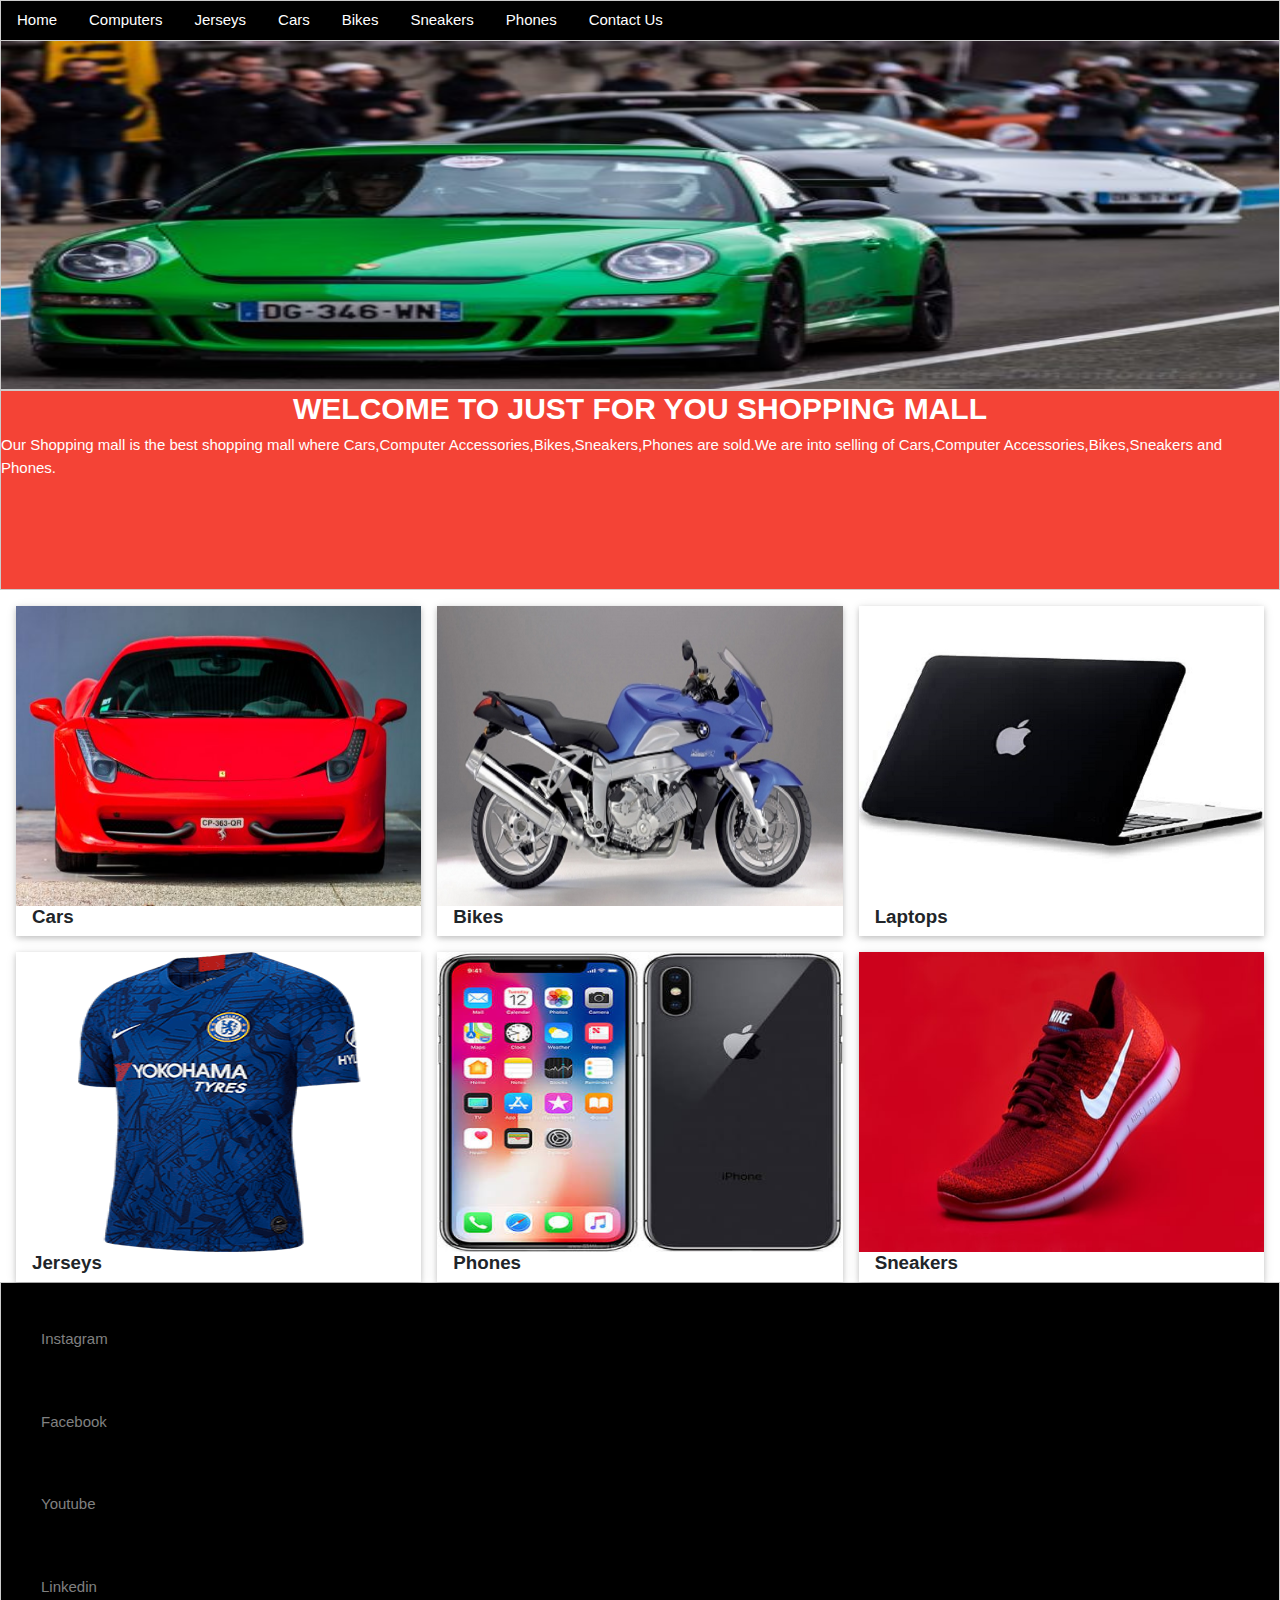
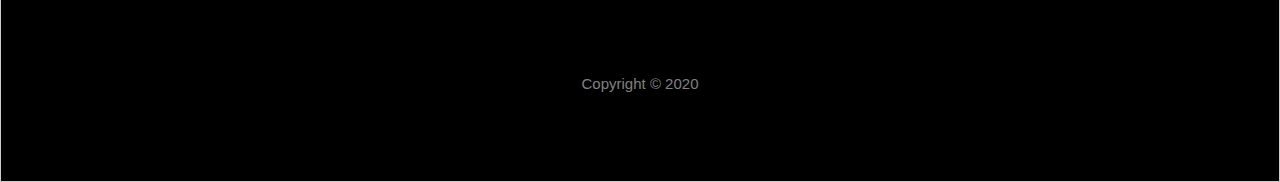
<file: index.html>
<!DOCTYPE html>
<html>
<head>
	<link rel="stylesheet" type="text/css" href="style.css">
	<link rel="stylesheet" href="w3.css">
  <link rel="stylesheet" type="text/css" href="bootstrap.css">
	<meta name="viewport" content="width=device-width, initial-scale=1">
</head>
<body>
<div class="w3-border">
  <div class="w3-bar w3-black">
  	<a href="Home.html" class="w3-bar-item w3-button w3-hide-small">Home</a>
  	<a href="Computers.html" class="w3-bar-item w3-button w3-hide-small">Computers</a>
  	<a href="Jerseys.html" class="w3-bar-item w3-button w3-hide-small">Jerseys</a>
  	<a href="Cars.html" class="w3-bar-item w3-button w3-hide-small">Cars</a>
  	<a href="Bikes.html" class="w3-bar-item w3-button w3-hide-small">Bikes</a>
  	<a href="Sneakers.html" class="w3-bar-item w3-button w3-hide-small">Sneakers</a>
  	<a href="Phones.html" class="w3-bar-item w3-button w3-hide-small">Phones</a>
    <a href="ContactUs.html" class="w3-bar-item w3-button w3-hide-small">Contact Us</a>
  	<a href="javascript:void(0)" class="w3-bar-item w3-button w3-right w3-hide-large w3-hide-medium" 
  	onclick="myFunction()">&#9776;</a>
 </div> 
 <div id="demo" class="w3-bar-block w3-black w3-hide w3-hide-large w3-hide-medium">
 	<a href="Home.html" class="w3-bar-item w3-button">Home</a>
    <a href="Computers.html" class="w3-bar-item w3-button">Computers</a>
    <a href="Jerseys.html" class="w3-bar-item w3-button">Jerseys</a>
    <a href="Cars.html" class="w3-bar-item w3-button">Cars</a>
 	<a href="Bikes.html" class="w3-bar-item w3-button">Bikes</a>
 	<a href="Sneakers.html" class="w3-bar-item w3-button">Sneakers</a>
 	<a href="Phones.html" class="w3-bar-item w3-button">Phones</a>
  <a href="ContactUs.html" class="w3-bar-item w3-button">Contact Us</a>
 </div>
<script>
	function myFunction(){
		var x = document.getElementById("demo");
	 if(x.className.indexOf("w3-show") == -1) {
         x.className += " w3-show ";
	  } else {
        x.className = x.className.replace("w3-show","");
	}
}
</script>
</div>
<div class="w3-border" style="height:350px;width:auto;margin:auto;margin-top:-1px;">
  <img class="mySlides w3-animate-fading" src="Porschegreen.jpg" style="height:100%;width:100%">
  <img class="mySlides w3-animate-fading" src="Porscheblue.jpg" style="height:100%;width:100%">
  <img class="mySlides w3-animate-fading" src="Maseratiblack.jpg" style="height:100%;width:100%">
  <img class="mySlides w3-animate-fading" src="Lamborghiniwhite.jpg" style="height:100%;width:100%">
  <img class="mySlides w3-animate-fading" src="Bugattiblue.jpg" style="height:100%;width:100%">
  <img class="mySlides w3-animate-fading" src="Ferrarired.jpg" style="height:100%;width:100%">
<script>
var myIndex = 0;
carousel();

function carousel() {
    var i;
    var x = document.getElementsByClassName("mySlides");
    for (i = 0; i < x.length; i++) {
       x[i].style.display = "none";  
    }
    myIndex++;
    if (myIndex > x.length) {myIndex = 1}    
    x[myIndex-1].style.display = "block";  
    setTimeout(carousel, 9000);    
}
</script>
</div>
<div class="w3-border w3-red" style="height:200px;width:auto;">
 <h2 align="center"><b>WELCOME TO JUST FOR YOU SHOPPING MALL</b></h2>
 <p>Our Shopping mall is the best shopping mall where Cars,Computer Accessories,Bikes,Sneakers,Phones are sold.We are into selling of Cars,Computer Accessories,Bikes,Sneakers and Phones.</p>
</div>
<div class="w3-row-padding w3-margin-top">
  <div class="w3-third">
    <div class="w3-card">
      <a href="Cars.html"><img src="Ferrarired.jpg" style="height:300px;width:100%"></a>
      <div class="w3-container">
        <h5><b>Cars</b></h5>
      </div>
    </div>
  </div>

  <div class="w3-third">
    <div class="w3-card">
      <a href="Bikes.html"><img src="bmwsportblue.jpg" style="height:300px;width:100%"></a>
      <div class="w3-container">
        <h5><b>Bikes</b></h5>
      </div>
    </div>
  </div>

  <div class="w3-third">
    <div class="w3-card">
      <a href="Computers.html"><img src="appleslaptop.jpeg" style="height:300px;width:100%"></a>
      <div class="w3-container">
        <h5><b>Laptops</b></h5>
      </div>
    </div>
  </div>
</div>

<div class="w3-row-padding w3-margin-top">
  <div class="w3-third">
    <div class="w3-card">
      <a href="Jerseys.html"><img src="chelsea2.gif" style="height:300px;width:100%"></a>
      <div class="w3-container">
        <h5><b>Jerseys</b></h5>
      </div>
    </div>
  </div>

  <div class="w3-third">
    <div class="w3-card">
      <a href="Phones.html"><img src="iphone.jpeg" style="height:300px;width:100%"></a>
      <div class="w3-container">
        <h5><b>Phones</b></h5>
      </div>
    </div>
  </div>

  <div class="w3-third">
    <div class="w3-card">
      <a href="Sneakers.html"><img src="redsneakers.jpeg" style="height:300px;width:100%"></a>
      <div class="w3-container">
        <h5><b>Sneakers</b></h5>
      </div>
    </div>
  </div>
</div>

<div class="w3-border" style="height:500px;background-color:black;">
<ol>
<br>
<br>
<p>
  <a href="www.instagram.com/"><font color="grey">Instagram</font></a>
</p>
<br>
<br>
<p>
  <a href="www.facebook.com/"><font color="grey">Facebook</font></a>
</p>
<br>
<br>
<p>
  <a href="www.youtube.com/"><font color="grey">Youtube</font></a>
</p>
<br>
<br>
<p>
  <a href="www.linkedin.com/"><font color="grey">Linkedin</font></a>
</p>
<br>
<br>
</ol>
<p align="center">
  <font color="grey"> Copyright &copy 2020 </font>
</p>
</div>
</body>
</html>
</file>
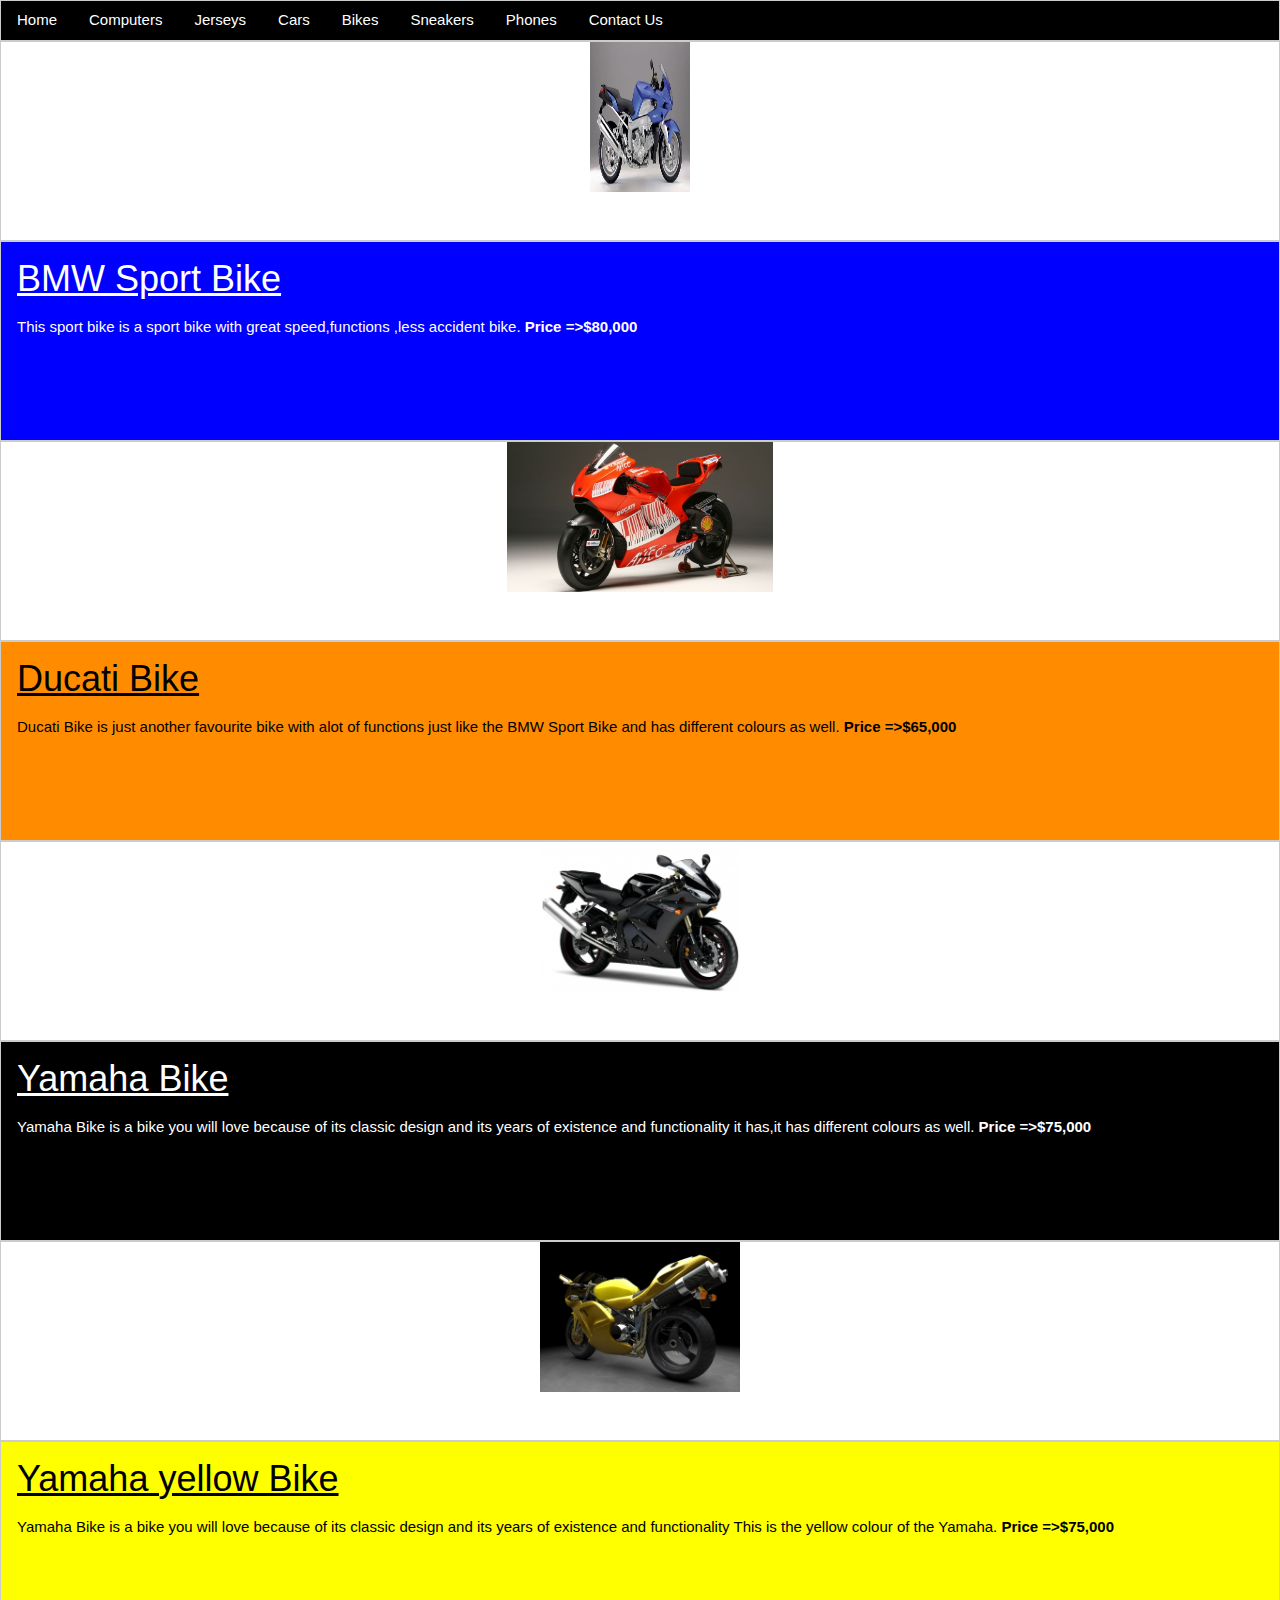
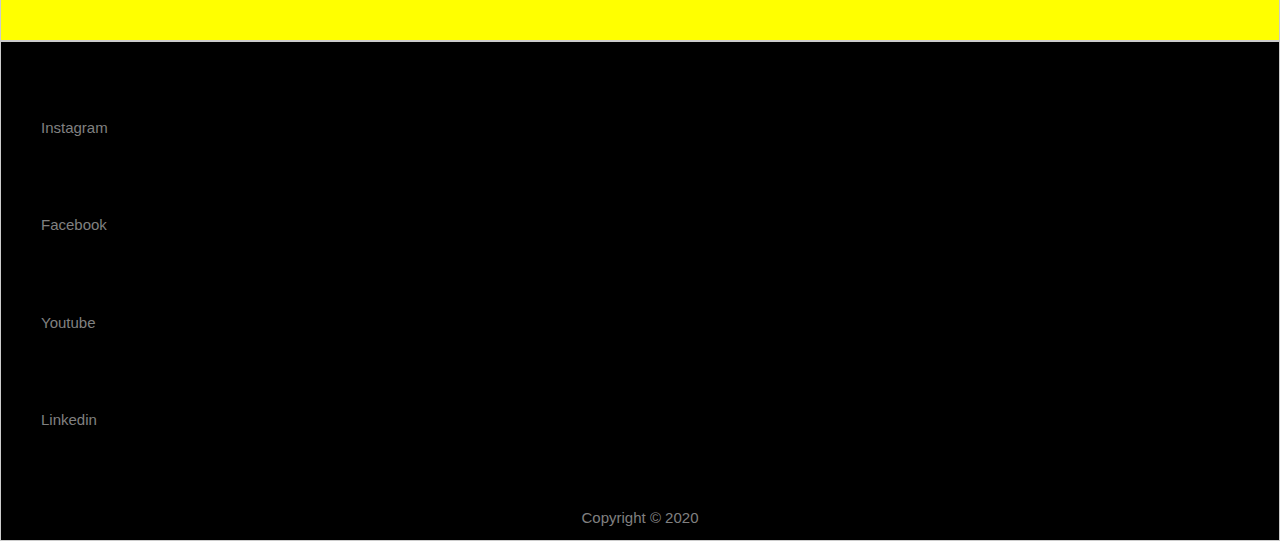
<file: Bikes.html>
<!DOCTYPE html>
<html>
<head>
	<link rel="stylesheet" type="text/css" href="style.css">
	<link rel="stylesheet" href="w3.css">
	<meta name="viewport" content="width=device-width, initial-scale=1">
</head>
<body>
<div class="w3-border">
  <div class="w3-bar w3-black">
  	<a href="Home.html" class="w3-bar-item w3-button w3-hide-small">Home</a>
  	<a href="Computers.html" class="w3-bar-item w3-button w3-hide-small">Computers</a>
  	<a href="Jerseys.html" class="w3-bar-item w3-button w3-hide-small">Jerseys</a>
  	<a href="Cars.html" class="w3-bar-item w3-button w3-hide-small">Cars</a>
  	<a href="Bikes.html" class="w3-bar-item w3-button w3-hide-small">Bikes</a>
  	<a href="Sneakers.html" class="w3-bar-item w3-button w3-hide-small">Sneakers</a>
  	<a href="Phones.html" class="w3-bar-item w3-button w3-hide-small">Phones</a>
    <a href="ContactUs.html" class="w3-bar-item w3-button w3-hide-small">Contact Us</a>
  	<a href="javascript:void(0)" class="w3-bar-item w3-button w3-right w3-hide-large w3-hide-medium" 
  	onclick="myFunction()">&#9776;</a>
 </div> 
 <div id="demo" class="w3-bar-block w3-black w3-hide w3-hide-large w3-hide-medium">
 	<a href="Home.html" class="w3-bar-item w3-button">Home</a>
    <a href="Computers.html" class="w3-bar-item w3-button">Computers</a>
    <a href="Jerseys.html" class="w3-bar-item w3-button">Jerseys</a>
    <a href="Cars.html" class="w3-bar-item w3-button">Cars</a>
 	<a href="Bikes.html" class="w3-bar-item w3-button">Bikes</a>
 	<a href="Sneakers.html" class="w3-bar-item w3-button">Sneakers</a>
 	<a href="Phones.html" class="w3-bar-item w3-button">Phones</a>
  <a href="ContactUs.html" class="w3-bar-item w3-button">Contact Us</a>
 </div>
<script>
	function myFunction(){
		var x = document.getElementById("demo");
	 if(x.className.indexOf("w3-show") == -1) {
         x.className += " w3-show ";
	  } else {
        x.className = x.className.replace("w3-show","");
	}
}
</script>
</div>
<div class="w3-border" style="height:200px;">
<div class="w3-container w3-center w3-animate-right">
<img src="bmwsportblue.jpg" style="height:150px;width:100px;">
</div>
</div>
<div class="w3-border" style="height:200px;background-color:blue;color:white;"> 
<div class="w3-container w3-left w3-animate-left">
  <h1><u>BMW Sport Bike</u></h1>
This sport bike is a sport bike with great speed,functions ,less accident bike.
<b>Price =>$80,000</b>
</div>
</div>
<div class="w3-border" style="height:200px;">
<div class="w3-container w3-center w3-animate-right">
<img src="ducatiorange.jpg" style="height:150px;">
</div>
</div>
<div class="w3-border" style="height:200px;background-color:darkorange;color:black;"> 
<div class="w3-container w3-left w3-animate-left">
  <h1><u>Ducati Bike</u></h1>
  Ducati Bike is just another favourite bike with alot of functions just like the BMW Sport Bike and has different colours as well.
<b>Price =>$65,000</b>
</div>
</div>
<div class="w3-border" style="height:200px;">
<div class="w3-container w3-center w3-animate-right">
<img src="yamahabike.jpg" style="height:150px;">
</div>
</div>
<div class="w3-border" style="height:200px;background-color:black;color:white;"> 
<div class="w3-container w3-left w3-animate-left">
  <h1><u>Yamaha Bike</u></h1>
  Yamaha Bike is a bike  you will love because of its classic design and its years of existence and functionality it has,it has different colours as well.
<b>Price =>$75,000</b>
</div>
</div>
<div class="w3-border" style="height:200px;">
<div class="w3-container w3-center w3-animate-right">
<img src="yellowbike.jpg" style="height:150px;">
</div>
</div>
<div class="w3-border" style="height:200px;background-color:yellow;color:black;"> 
<div class="w3-container w3-left w3-animate-left">
  <h1><u>Yamaha yellow Bike</u></h1>
  Yamaha Bike is a bike  you will love because of its classic design and its years of existence and functionality This is the yellow colour of the Yamaha.
<b>Price =>$75,000</b>
</div>
</div>
<div class="w3-border" style="height:500px;background-color:black;">
<ol>
<br>
<br>
<p>
  <a href="www.instagram.com/"><font color="grey">Instagram</font></a>
</p>
<br>
<br>
<p>
  <a href="www.facebook.com/"><font color="grey">Facebook</font></a>
</p>
<br>
<br>
<p>
  <a href="www.youtube.com/"><font color="grey">Youtube</font></a>
</p>
<br>
<br>
<p>
  <a href="www.linkedin.com/"><font color="grey">Linkedin</font></a>
</p>
<br>
<br>
</ol>
<p align="center">
  <font color="grey"> Copyright &copy 2020 </font>
</p>
</div>
</body>
</html>
</file>
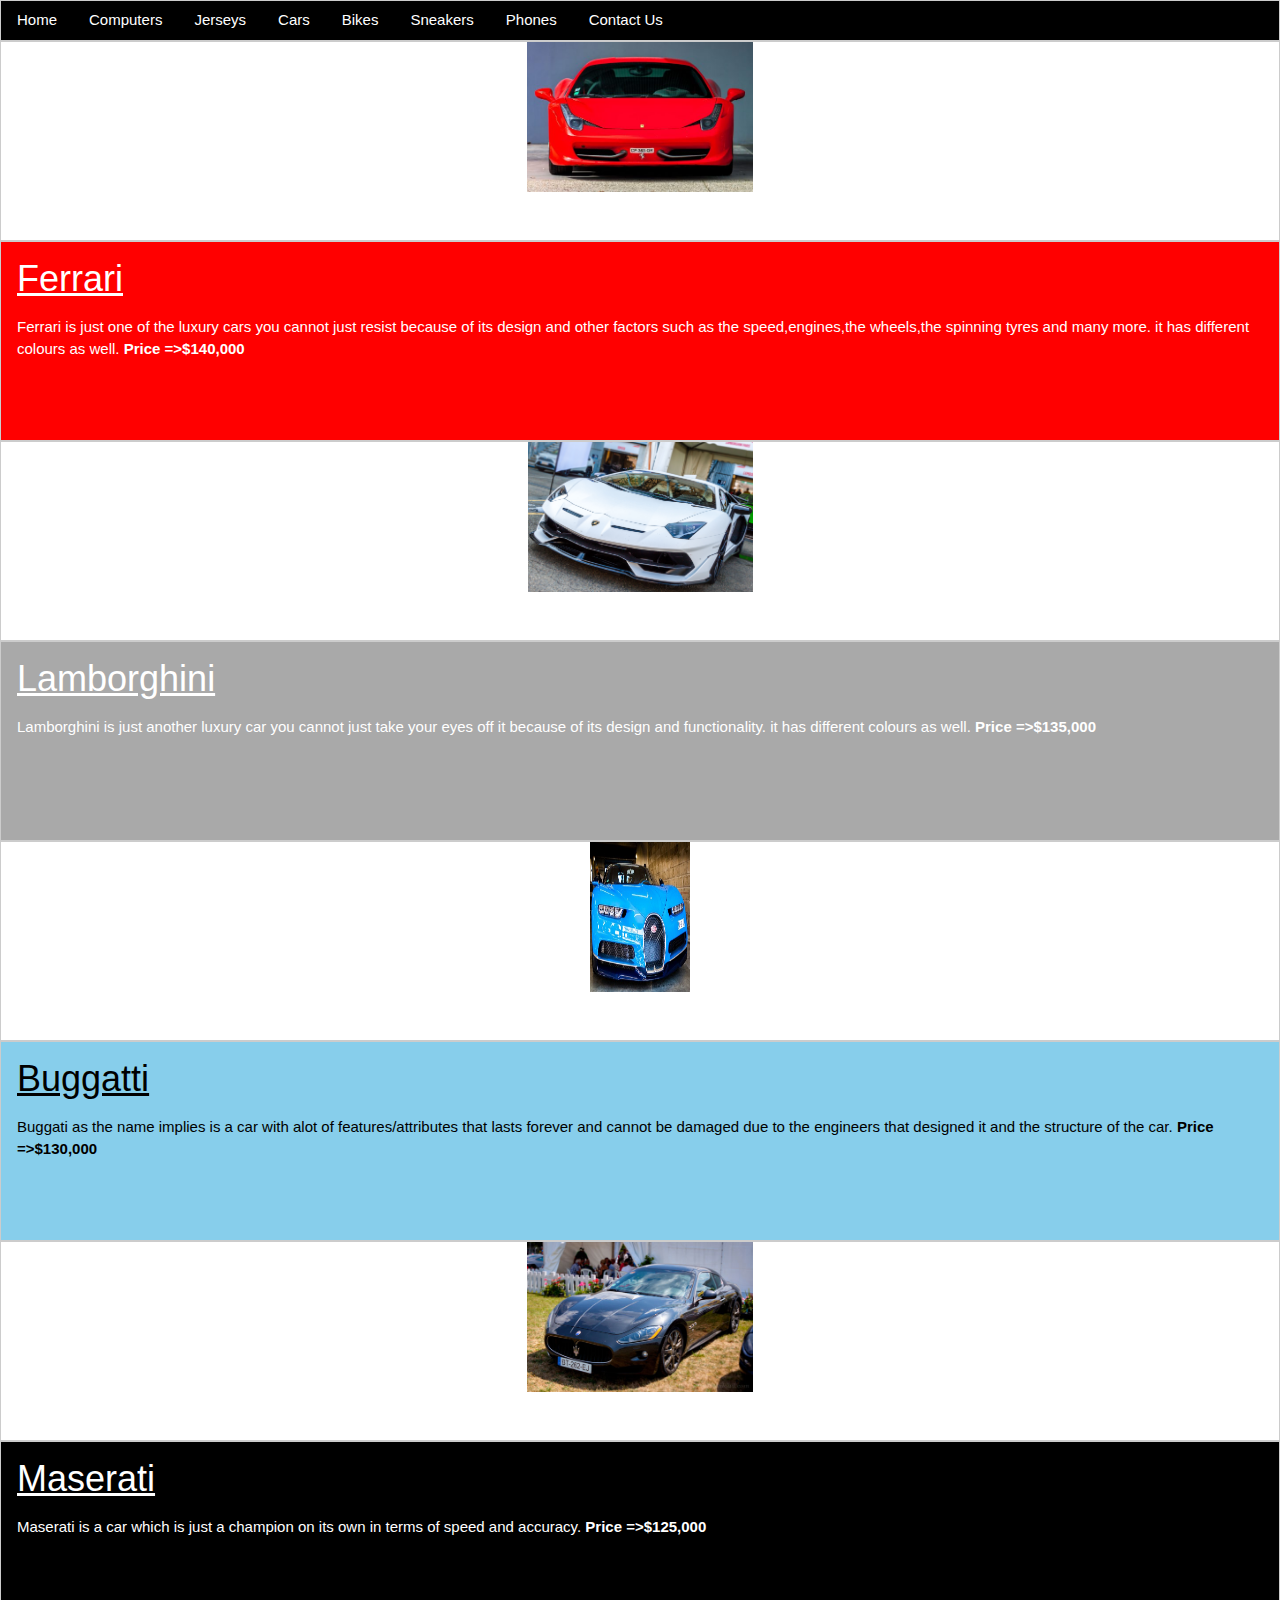
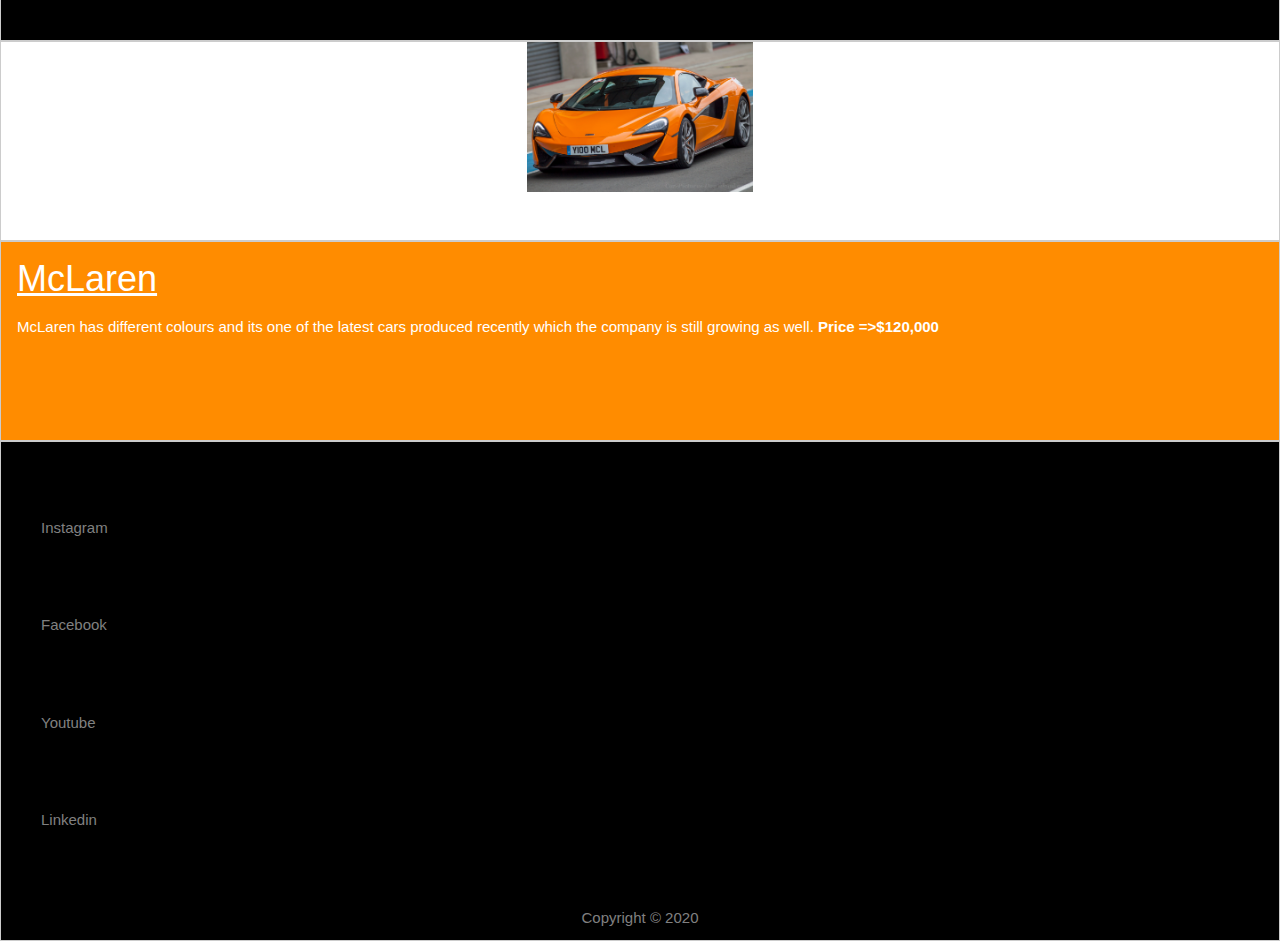
<file: Cars.html>
<!DOCTYPE html>
<html>
<head>
	<link rel="stylesheet" type="text/css" href="style.css">
	<link rel="stylesheet" href="w3.css">
	<meta name="viewport" content="width=device-width, initial-scale=1">
</head>
<body>
<div class="w3-border">
  <div class="w3-bar w3-black">
  	<a href="Home.html" class="w3-bar-item w3-button w3-hide-small">Home</a>
  	<a href="Computers.html" class="w3-bar-item w3-button w3-hide-small">Computers</a>
  	<a href="Jerseys.html" class="w3-bar-item w3-button w3-hide-small">Jerseys</a>
  	<a href="Cars.html" class="w3-bar-item w3-button w3-hide-small">Cars</a>
  	<a href="Bikes.html" class="w3-bar-item w3-button w3-hide-small">Bikes</a>
  	<a href="Sneakers.html" class="w3-bar-item w3-button w3-hide-small">Sneakers</a>
  	<a href="Phones.html" class="w3-bar-item w3-button w3-hide-small">Phones</a>
    <a href="ContactUs.html" class="w3-bar-item w3-button w3-hide-small">Contact Us</a>
  	<a href="javascript:void(0)" class="w3-bar-item w3-button w3-right w3-hide-large w3-hide-medium" 
  	onclick="myFunction()">&#9776;</a>
 </div> 
 <div id="demo" class="w3-bar-block w3-black w3-hide w3-hide-large w3-hide-medium">
 	<a href="Home.html" class="w3-bar-item w3-button">Home</a>
    <a href="Computers.html" class="w3-bar-item w3-button">Computers</a>
    <a href="Jerseys.html" class="w3-bar-item w3-button">Jerseys</a>
    <a href="Cars.html" class="w3-bar-item w3-button">Cars</a>
 	<a href="Bikes.html" class="w3-bar-item w3-button">Bikes</a>
 	<a href="Sneakers.html" class="w3-bar-item w3-button">Sneakers</a>
 	<a href="Phones.html" class="w3-bar-item w3-button">Phones</a>
  <a href="ContactUs.html" class="w3-bar-item w3-button">Contact Us</a>
 </div>
<script>
	function myFunction(){
		var x = document.getElementById("demo");
	 if(x.className.indexOf("w3-show") == -1) {
         x.className += " w3-show ";
	  } else {
        x.className = x.className.replace("w3-show","");
	}
}
</script>
</div>
<div class="w3-border" style="height:200px;">
<div class="w3-container w3-center w3-animate-right">
<img src="Ferrarired.jpg" style="height:150px;">
</div>
</div>
<div class="w3-border" style="height:200px;background-color:red;color:white;"> 
<div class="w3-container w3-left w3-animate-left">
  <h1><u>Ferrari </u></h1>
Ferrari is just one of the luxury cars you cannot just resist because of its design and other factors such as the speed,engines,the wheels,the spinning tyres and many more. it has different colours as well.
<b>Price =>$140,000</b>
</div>
</div>
<div class="w3-border" style="height:200px;">
<div class="w3-container w3-center w3-animate-right">
<img src="Lamborghiniwhite.jpg" style="height:150px;">
</div>
</div>
<div class="w3-border" style="height:200px;background-color:darkgrey;color:white;"> 
<div class="w3-container w3-left w3-animate-left">
  <h1><u>Lamborghini </u></h1>
Lamborghini is just another luxury car you cannot just take your eyes off it because of its design and functionality. it has different colours as well.
<b>Price =>$135,000</b>
</div>
</div>
<div class="w3-border" style="height:200px;">
<div class="w3-container w3-center w3-animate-right">
<img src="Bugattiblue.jpg" style="height:150px;width:100px;">
</div>
</div>
<div class="w3-border" style="height:200px;background-color:skyblue;color:black"> 
<div class="w3-container w3-left w3-animate-left">
  <h1><u>Buggatti</u></h1>
Buggati as the name implies is a car with alot of features/attributes that lasts forever and cannot be damaged due to the engineers that designed it and the structure of the car.
<b>Price =>$130,000</b>
</div>
</div>
<div class="w3-border" style="height:200px;">
<div class="w3-container w3-center w3-animate-right">
<img src="Maseratiblack.jpg" style="height:150px;">
</div>
</div>
<div class="w3-border" style="height:200px;background-color:black;color:white"> 
<div class="w3-container w3-left w3-animate-left">
  <h1><u>Maserati</u></h1>
Maserati is a car which is just a champion on its own in terms of speed and accuracy.
<b>Price =>$125,000</b>
</div>
</div>
<div class="w3-border" style="height:200px;">
<div class="w3-container w3-center w3-animate-right">
<img src="McLarenorange.jpg" style="height:150px;">
</div>
</div>
<div class="w3-border" style="height:200px;background-color:darkorange;color:white"> 
<div class="w3-container w3-left w3-animate-left">
  <h1><u>McLaren</u></h1>
McLaren has  different colours and its one of the latest cars produced recently which the company is still growing as well.
<b>Price =>$120,000</b>
</div>
</div>
<div class="w3-border" style="height:500px;background-color:black;">
<ol>
<br>
<br>
<p>
  <a href="www.instagram.com/"><font color="grey">Instagram</font></a>
</p>
<br>
<br>
<p>
  <a href="www.facebook.com/"><font color="grey">Facebook</font></a>
</p>
<br>
<br>
<p>
  <a href="www.youtube.com/"><font color="grey">Youtube</font></a>
</p>
<br>
<br>
<p>
  <a href="www.linkedin.com/"><font color="grey">Linkedin</font></a>
</p>
<br>
<br>
</ol>
<p align="center">
  <font color="grey"> Copyright &copy 2020 </font>
</p>
</div>
</body>
</html>
</file>
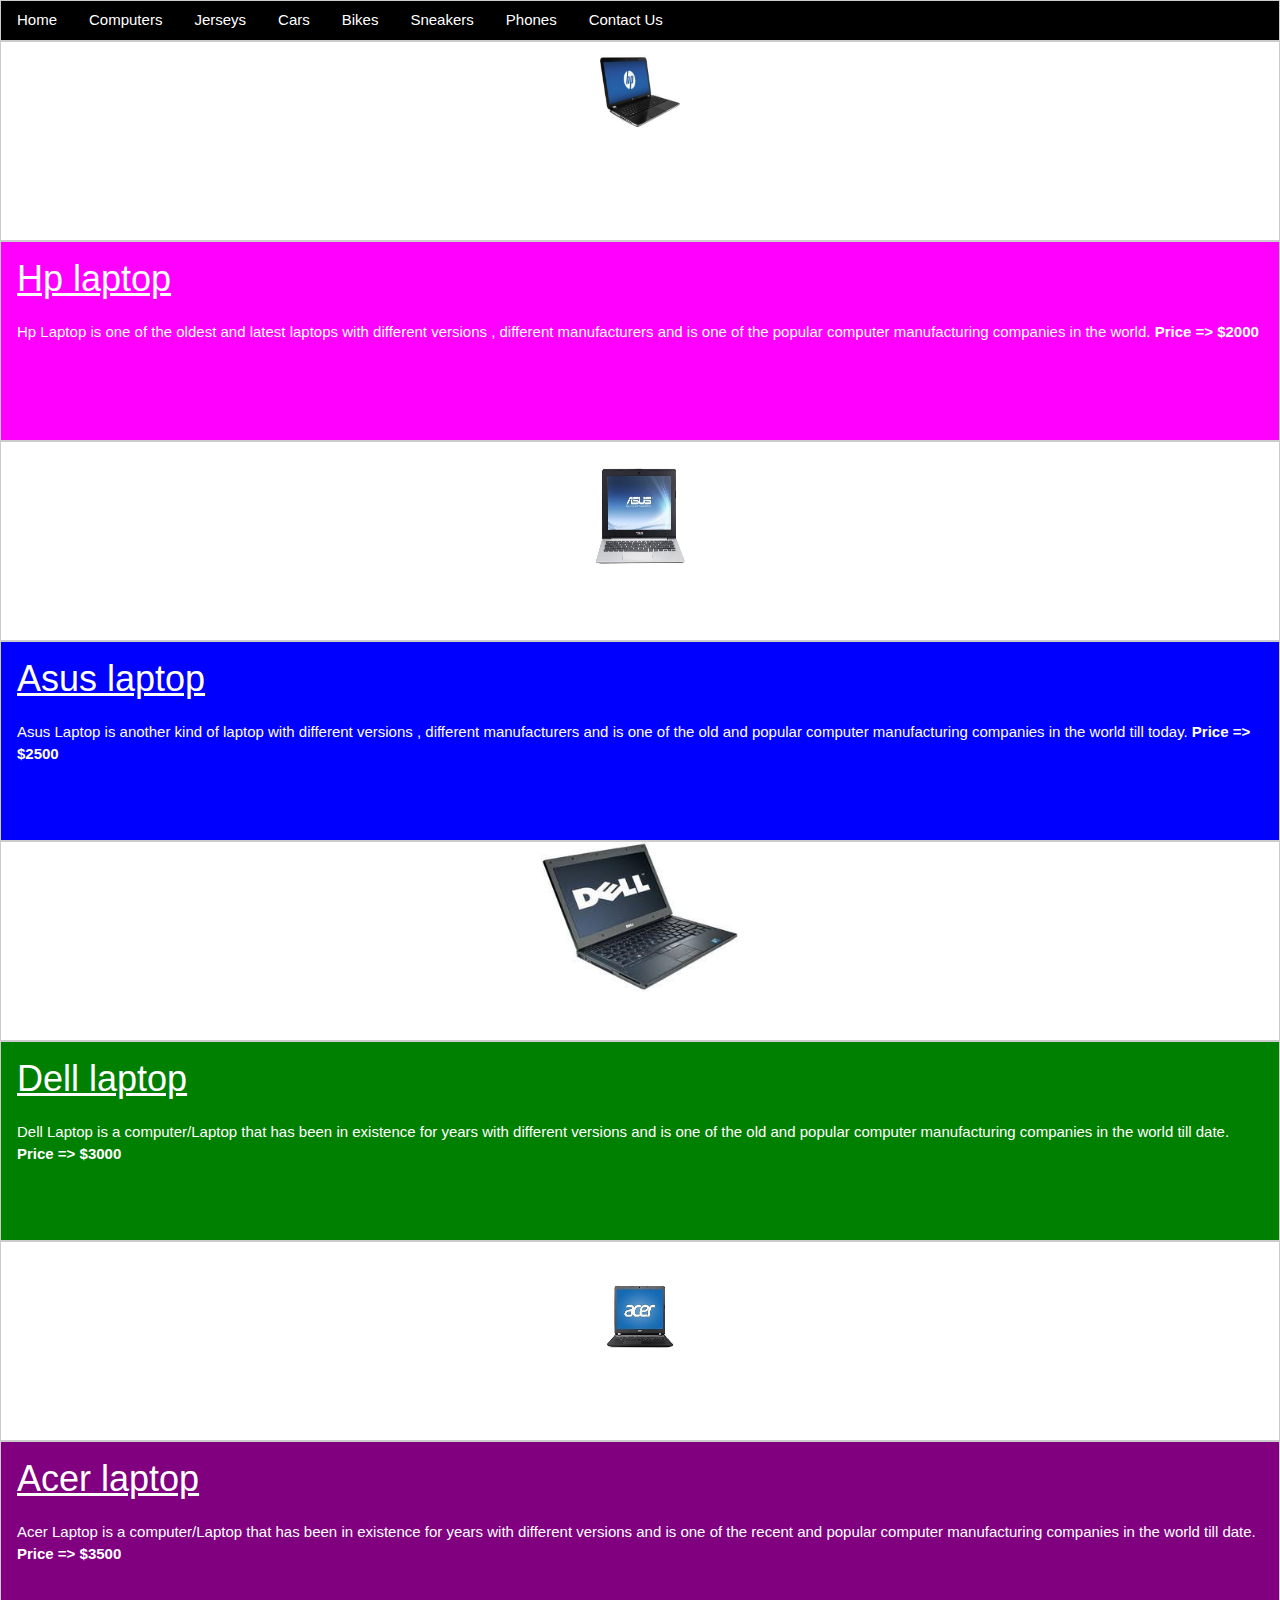
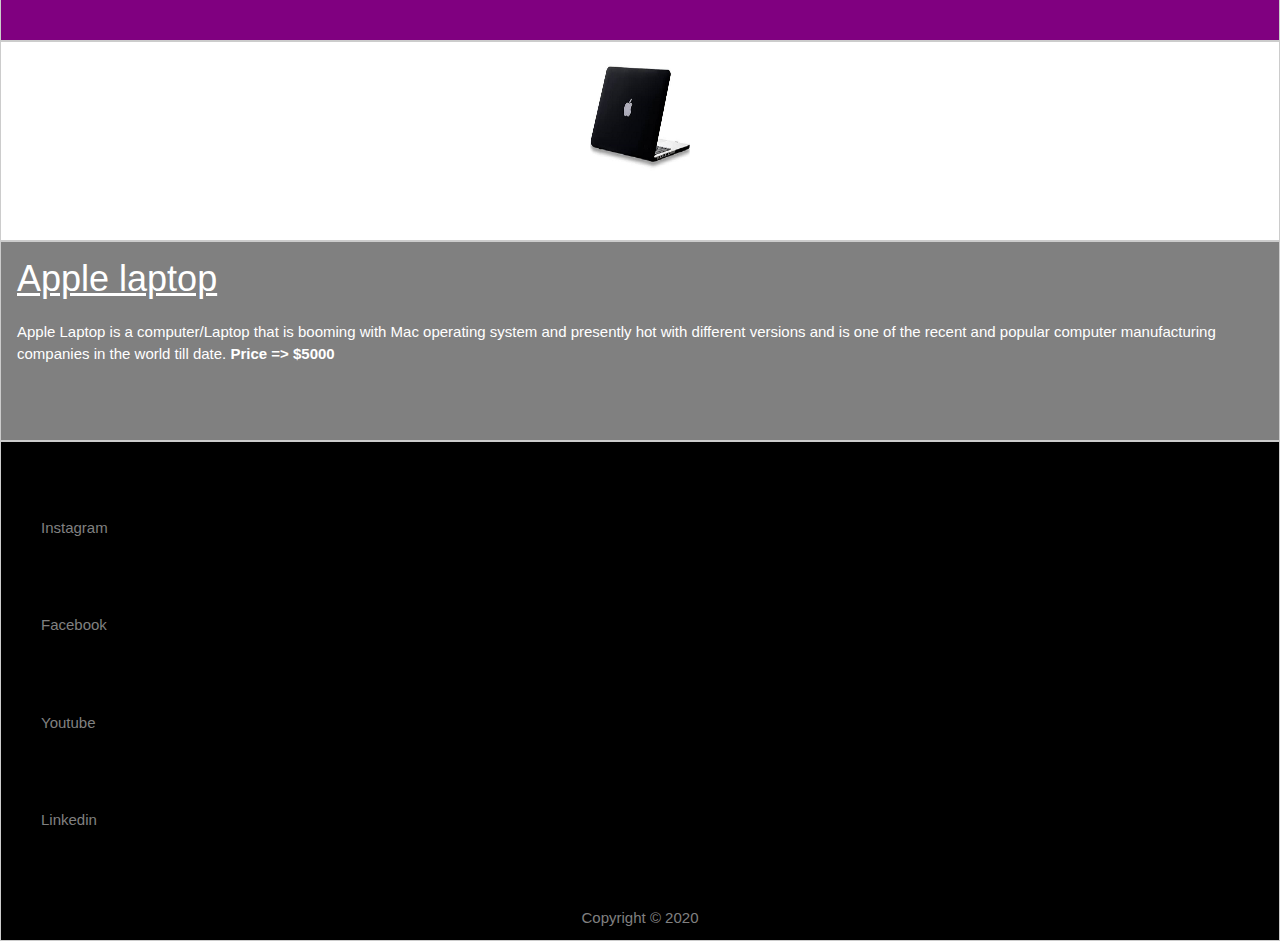
<file: Computers.html>
<!DOCTYPE html>
<html>
<head>
	<link rel="stylesheet" type="text/css" href="style.css">
	<link rel="stylesheet" href="w3.css">
  <script src="jquery-3.5.1.js"></script>
	<meta name="viewport" content="width=device-width, initial-scale=1">
</head>
<body>
<div class="w3-border">
  <div class="w3-bar w3-black">
  	<a href="Home.html" class="w3-bar-item w3-button w3-hide-small">Home</a>
  	<a href="Computers.html" class="w3-bar-item w3-button w3-hide-small">Computers</a>
  	<a href="Jerseys.html" class="w3-bar-item w3-button w3-hide-small">Jerseys</a>
  	<a href="Cars.html" class="w3-bar-item w3-button w3-hide-small">Cars</a>
  	<a href="Bikes.html" class="w3-bar-item w3-button w3-hide-small">Bikes</a>
  	<a href="Sneakers.html" class="w3-bar-item w3-button w3-hide-small">Sneakers</a>
  	<a href="Phones.html" class="w3-bar-item w3-button w3-hide-small">Phones</a>
    <a href="ContactUs.html" class="w3-bar-item w3-button w3-hide-small">Contact Us</a>
  	<a href="javascript:void(0)" class="w3-bar-item w3-button w3-right w3-hide-large w3-hide-medium" 
  	onclick="myFunction()">&#9776;</a>
 </div> 
 <div id="demo" class="w3-bar-block w3-black w3-hide w3-hide-large w3-hide-medium">
 	<a href="Home.html" class="w3-bar-item w3-button">Home</a>
    <a href="Computers.html" class="w3-bar-item w3-button">Computers</a>
    <a href="Jerseys.html" class="w3-bar-item w3-button">Jerseys</a>
    <a href="Cars.html" class="w3-bar-item w3-button">Cars</a>
 	<a href="Bikes.html" class="w3-bar-item w3-button">Bikes</a>
 	<a href="Sneakers.html" class="w3-bar-item w3-button">Sneakers</a>
 	<a href="Phones.html" class="w3-bar-item w3-button">Phones</a>
  <a href="ContactUs.html" class="w3-bar-item w3-button">Contact Us</a>
 </div>
<script>
	function myFunction(){
		var x = document.getElementById("demo");
	 if(x.className.indexOf("w3-show") == -1) {
         x.className += " w3-show ";
	  } else {
        x.className = x.className.replace("w3-show","");
	}
}
</script>
</div>
<div class="w3-border" style="height:200px;">
<div class="w3-container w3-center w3-animate-right">
<img src="hp.jpeg" style="height:100px;width:80px;">
</div>
</div>
<div class="w3-border" style="height:200px;background-color:magenta;color:white;"> 
<div class="w3-container w3-left w3-animate-left">
  <h1><u>Hp laptop</u></h1>
  <p>Hp Laptop is one of the oldest and latest laptops with different versions , different manufacturers
    and is one of the popular computer manufacturing companies in the world.
    <b>Price => $2000</b>
  </p>
</div>
</div>
<div class="w3-border" style="height:200px;">
<div class="w3-container w3-center w3-animate-right">
<img src="Asuslaptop.jpeg" style="height:150px;width:100px;">
</div>
</div>
<div class="w3-border" style="height:200px;background-color:blue;color:white;"> 
<div class="w3-container w3-left w3-animate-left">
  <h1><u>Asus laptop</u></h1>
  <p>Asus Laptop is another kind of laptop with different versions , different manufacturers
    and is one of the old and popular computer manufacturing companies in the world till today.
    <b>Price => $2500</b>
  </p>
</div>
</div>
<div class="w3-border" style="height:200px;">
<div class="w3-container w3-center w3-animate-right">
<img src="Delllaptop.jpeg" style="height:150px;">
</div>
</div>
<div class="w3-border" style="height:200px;background-color:green;color:white;"> 
<div class="w3-container w3-left w3-animate-left">
  <h1><u>Dell laptop</u></h1>
  <p>Dell Laptop is a computer/Laptop that has been in existence for years with different versions and is one of the old and popular computer manufacturing companies in the world till date.
    <b>Price => $3000</b>
  </p>
</div>
</div>
<div class="w3-border" style="height:200px;">
<div class="w3-container w3-center w3-animate-right">
<img src="Acerlaptop.jpeg" style="height:150px;width:100px;">
</div>
</div>
<div class="w3-border" style="height:200px;background-color:purple;color:white;"> 
<div class="w3-container w3-left w3-animate-left">
  <h1><u>Acer laptop</u></h1>
  <p>Acer Laptop is a computer/Laptop that has been in existence for years with different versions and is one of the recent and popular computer manufacturing companies in the world till date.
    <b>Price => $3500</b>
  </p>
</div>
</div>
<div class="w3-border" style="height:200px;">
<div class="w3-container w3-center w3-animate-right">
<img src="appleslaptop.jpeg" style="height:150px;width:100px;">
</div>
</div>
<div class="w3-border" style="height:200px;background-color:grey;color:white;"> 
<div class="w3-container w3-left w3-animate-left">
  <h1><u>Apple laptop</u></h1>
  <p>Apple Laptop is a computer/Laptop that is booming with Mac operating system and presently hot  with different versions and is one of the recent and popular computer manufacturing companies in the world till date.
    <b>Price => $5000</b>
  </p>
</div>
</div>
<div class="w3-border" style="height:500px;background-color:black;">
<ol>
<br>
<br>
<p>
  <a href="www.instagram.com/"><font color="grey">Instagram</font></a>
</p>
<br>
<br>
<p>
  <a href="www.facebook.com/"><font color="grey">Facebook</font></a>
</p>
<br>
<br>
<p>
  <a href="www.youtube.com/"><font color="grey">Youtube</font></a>
</p>
<br>
<br>
<p>
  <a href="www.linkedin.com/"><font color="grey">Linkedin</font></a>
</p>
<br>
<br>
</ol>
<p align="center">
  <font color="grey"> Copyright &copy 2020 </font>
</p>
</div>
</body>
</html>
</file>
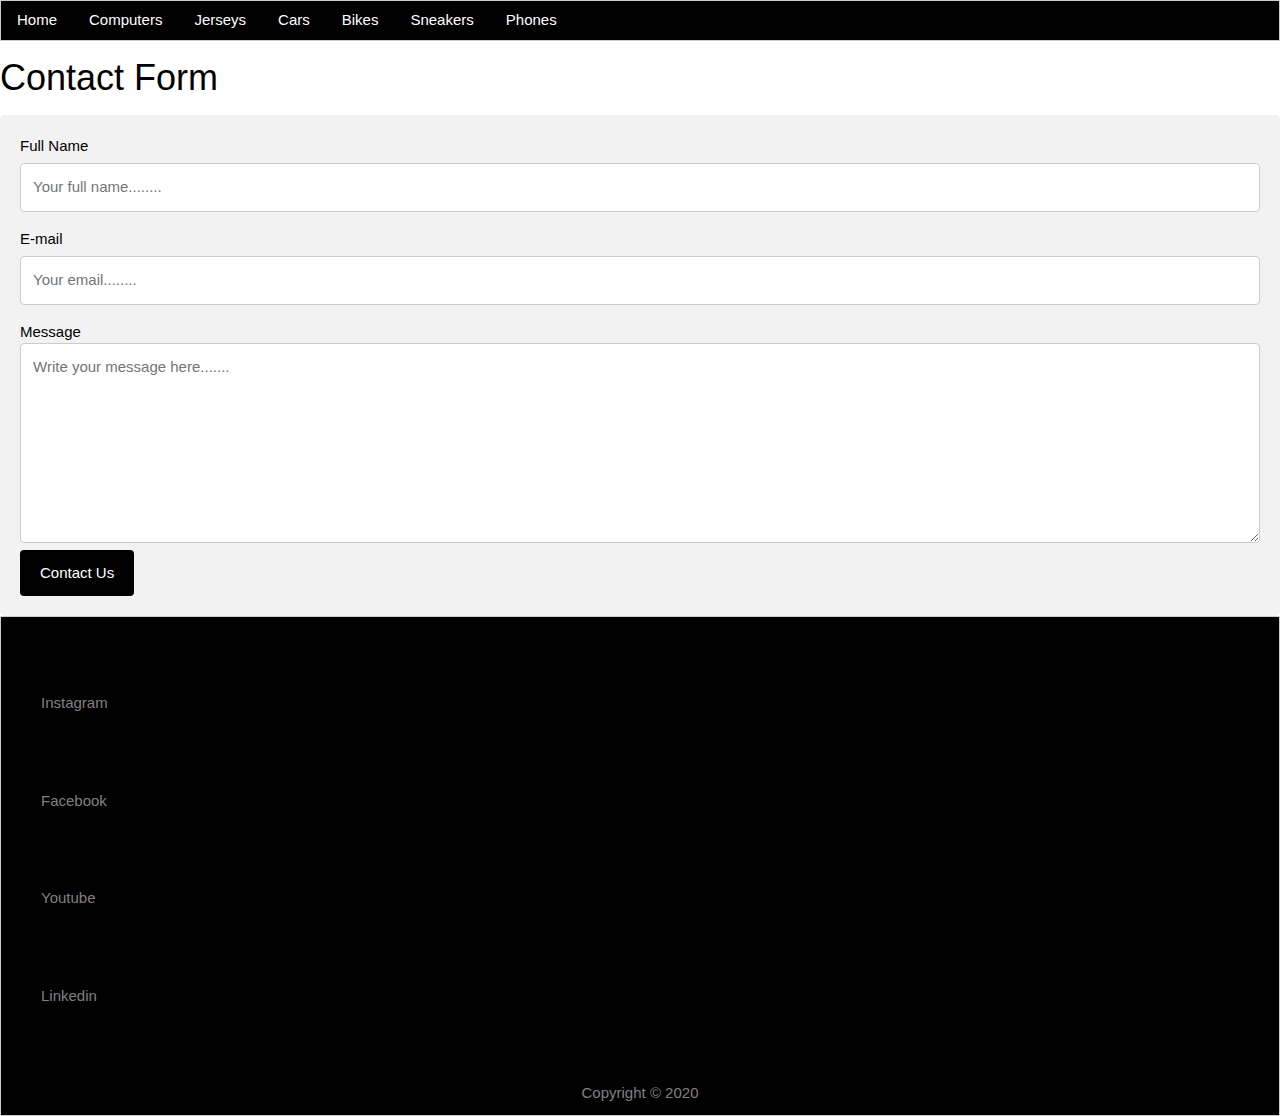
<file: ContactUs.html>
<!DOCTYPE html>
<html>
<head>
	<link rel="stylesheet" type="text/css" href="ContactUs.css">
	<link rel="stylesheet" href="w3.css">
  <script src="jquery-3.5.1.js"></script>
	<meta name="viewport" content="width=device-width, initial-scale=1">
</head>
<body>
<div class="w3-border">
  <div class="w3-bar w3-black">
  	<a href="Home.html" class="w3-bar-item w3-button w3-hide-small">Home</a>
  	<a href="Computers.html" class="w3-bar-item w3-button w3-hide-small">Computers</a>
  	<a href="Jerseys.html" class="w3-bar-item w3-button w3-hide-small">Jerseys</a>
  	<a href="Cars.html" class="w3-bar-item w3-button w3-hide-small">Cars</a>
  	<a href="Bikes.html" class="w3-bar-item w3-button w3-hide-small">Bikes</a>
  	<a href="Sneakers.html" class="w3-bar-item w3-button w3-hide-small">Sneakers</a>
  	<a href="Phones.html" class="w3-bar-item w3-button w3-hide-small">Phones</a>
  	<a href="javascript:void(0)" class="w3-bar-item w3-button w3-right w3-hide-large w3-hide-medium" 
  	onclick="myFunction()">&#9776;</a>
 </div> 
 <div id="demo" class="w3-bar-block w3-black w3-hide w3-hide-large w3-hide-medium">
 	<a href="Home.html" class="w3-bar-item w3-button">Home</a>
    <a href="Computers.html" class="w3-bar-item w3-button">Computers</a>
    <a href="Jerseys.html" class="w3-bar-item w3-button">Jerseys</a>
    <a href="Cars.html" class="w3-bar-item w3-button">Cars</a>
 	<a href="Bikes.html" class="w3-bar-item w3-button">Bikes</a>
 	<a href="Sneakers.html" class="w3-bar-item w3-button">Sneakers</a>
 	<a href="Phones.html" class="w3-bar-item w3-button">Phones</a>
 </div>
<script>
	function myFunction(){
		var x = document.getElementById("demo");
	 if(x.className.indexOf("w3-show") == -1) {
         x.className += " w3-show ";
	  } else {
        x.className = x.className.replace("w3-show","");
	}
}
</script>
</div>
<h1>Contact Form</h1>

<div class="container">
  <form action="db.php">
    <label for="fname">Full Name</label>
    <input type="text" id="name" name="name" placeholder="Your full name........">
    <label for="lname">E-mail</label>
    <input type="text" id="email" name="email" placeholder="Your email........">
    <label for="message">Message</label>
    <textarea id="message" name="message" placeholder="Write your message here......." style="height:200px"></textarea>
    <input type="submit" value="Contact Us">
  </form>
</div>
<div class="w3-border" style="height:500px;background-color:black;">
<ol>
<br>
<br>
<p>
  <a href="www.instagram.com/"><font color="grey">Instagram</font></a>
</p>
<br>
<br>
<p>
  <a href="www.facebook.com/"><font color="grey">Facebook</font></a>
</p>
<br>
<br>
<p>
  <a href="www.youtube.com/"><font color="grey">Youtube</font></a>
</p>
<br>
<br>
<p>
  <a href="www.linkedin.com/"><font color="grey">Linkedin</font></a>
</p>
<br>
<br>
</ol>
<p align="center">
  <font color="grey"> Copyright &copy 2020 </font>
</p>
</div>
</body>
</html>
</file>
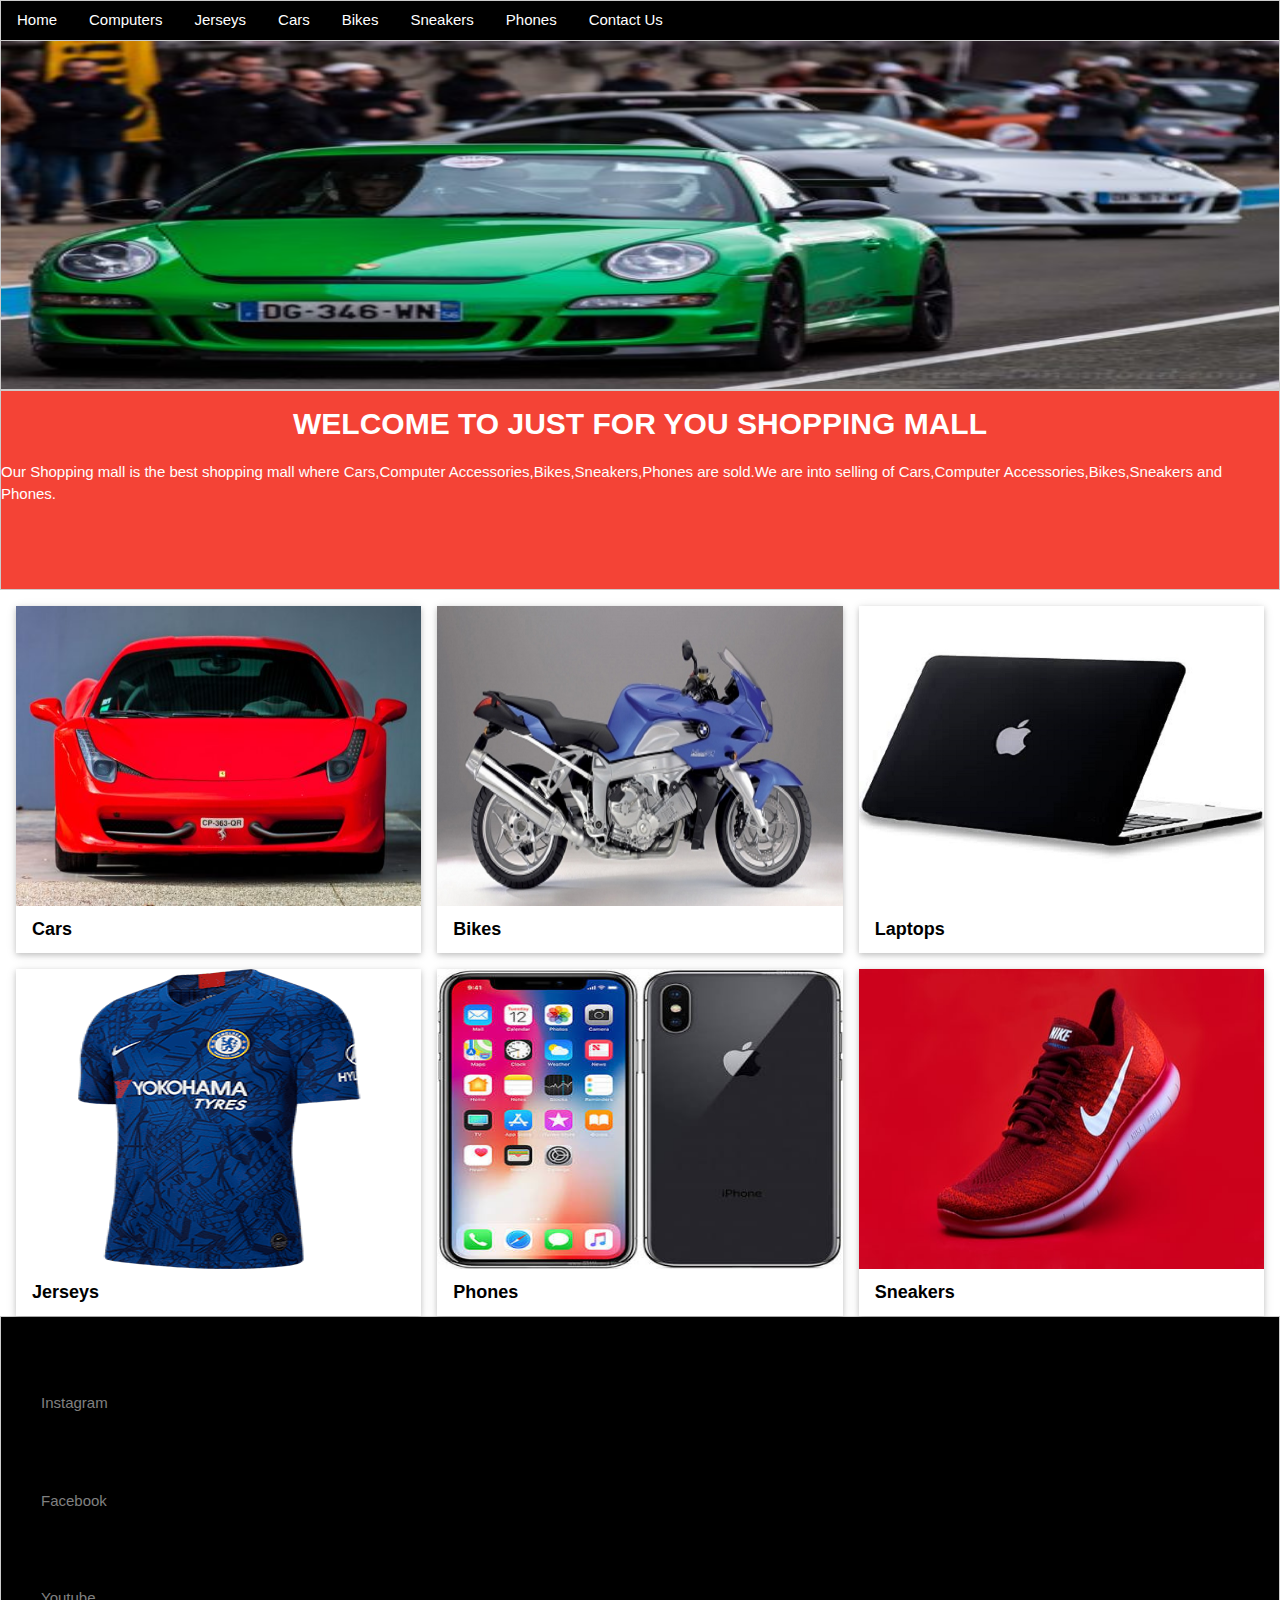
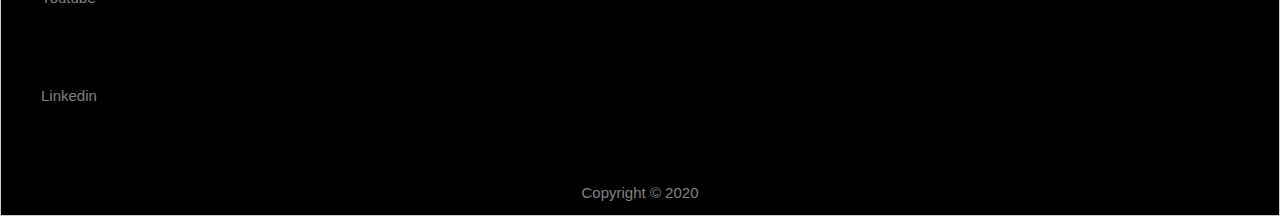
<file: Home.html>
<!DOCTYPE html>
<html>
<head>
  <link rel="stylesheet" type="text/css" href="style.css">
  <link rel="stylesheet" href="w3.css">
  <meta name="viewport" content="width=device-width, initial-scale=1">
</head>
<body>
<div class="w3-border">
  <div class="w3-bar w3-black">
    <a href="index.html" class="w3-bar-item w3-button w3-hide-small">Home</a>
    <a href="Computers.html" class="w3-bar-item w3-button w3-hide-small">Computers</a>
    <a href="Jerseys.html" class="w3-bar-item w3-button w3-hide-small">Jerseys</a>
    <a href="Cars.html" class="w3-bar-item w3-button w3-hide-small">Cars</a>
    <a href="Bikes.html" class="w3-bar-item w3-button w3-hide-small">Bikes</a>
    <a href="Sneakers.html" class="w3-bar-item w3-button w3-hide-small">Sneakers</a>
    <a href="Phones.html" class="w3-bar-item w3-button w3-hide-small">Phones</a>
     <a href="ContactUs.html" class="w3-bar-item w3-button w3-hide-small">Contact Us</a>
    <a href="javascript:void(0)" class="w3-bar-item w3-button w3-right w3-hide-large w3-hide-medium" 
    onclick="myFunction()">&#9776;</a>
 </div> 
 <div id="demo" class="w3-bar-block w3-black w3-hide w3-hide-large w3-hide-medium">
  <a href="index.html" class="w3-bar-item w3-button">Home</a>
    <a href="Computers.html" class="w3-bar-item w3-button">Computers</a>
    <a href="Jerseys.html" class="w3-bar-item w3-button">Jerseys</a>
    <a href="Cars.html" class="w3-bar-item w3-button">Cars</a>
  <a href="Bikes.html" class="w3-bar-item w3-button">Bikes</a>
  <a href="Sneakers.html" class="w3-bar-item w3-button">Sneakers</a>
  <a href="Phones.html" class="w3-bar-item w3-button">Phones</a>
  <a href="ContactUs.html" class="w3-bar-item w3-button">Contact Us</a>
 </div>
<script>
  function myFunction(){
    var x = document.getElementById("demo");
   if(x.className.indexOf("w3-show") == -1) {
         x.className += " w3-show ";
    } else {
        x.className = x.className.replace("w3-show","");
  }
}
</script>
</div>
<div class="w3-border" style="height:350px;width:auto;margin:auto;margin-top:-1px;">
   <img class="mySlides w3-animate-fading" src="Porschegreen.jpg" style="height:100%;width:100%">
  <img class="mySlides w3-animate-fading" src="Porscheblue.jpg" style="height:100%;width:100%">
  <img class="mySlides w3-animate-fading" src="Maseratiblack.jpg" style="height:100%;width:100%">
  <img class="mySlides w3-animate-fading" src="Lamborghiniwhite.jpg" style="height:100%;width:100%">
  <img class="mySlides w3-animate-fading" src="Bugattiblue.jpg" style="height:100%;width:100%">
  <img class="mySlides w3-animate-fading" src="Ferrarired.jpg" style="height:100%;width:100%">
<script>
var myIndex = 0;
carousel();

function carousel() {
    var i;
    var x = document.getElementsByClassName("mySlides");
    for (i = 0; i < x.length; i++) {
       x[i].style.display = "none";  
    }
    myIndex++;
    if (myIndex > x.length) {myIndex = 1}    
    x[myIndex-1].style.display = "block";  
    setTimeout(carousel, 9000);    
}
</script>
</div>
<div class="w3-border w3-red" style="height:200px;width:auto;">
 <h2 align="center"><b>WELCOME TO JUST FOR YOU SHOPPING MALL</b></h2>
 <p>Our Shopping mall is the best shopping mall where Cars,Computer Accessories,Bikes,Sneakers,Phones are sold.We are into selling of Cars,Computer Accessories,Bikes,Sneakers and Phones.</p>
</div>
<div class="w3-row-padding w3-margin-top">
  <div class="w3-third">
    <div class="w3-card">
      <a href="Cars.html"><img src="Ferrarired.jpg" style="height:300px;width:100%"></a>
      <div class="w3-container">
        <h5><b>Cars</b></h5>
      </div>
    </div>
  </div>

  <div class="w3-third">
    <div class="w3-card">
      <a href="Bikes.html"><img src="bmwsportblue.jpg" style="height:300px;width:100%"></a>
      <div class="w3-container">
        <h5><b>Bikes</b></h5>
      </div>
    </div>
  </div>

  <div class="w3-third">
    <div class="w3-card">
      <a href="Computers.html"><img src="appleslaptop.jpeg" style="height:300px;width:100%"></a>
      <div class="w3-container">
        <h5><b>Laptops</b></h5>
      </div>
    </div>
  </div>
</div>

<div class="w3-row-padding w3-margin-top">
  <div class="w3-third">
    <div class="w3-card">
      <a href="Jerseys.html"><img src="chelsea2.gif" style="height:300px;width:100%"></a>
      <div class="w3-container">
        <h5><b>Jerseys</b></h5>
      </div>
    </div>
  </div>

  <div class="w3-third">
    <div class="w3-card">
      <a href="Phones.html"><img src="iphone.jpeg" style="height:300px;width:100%"></a>
      <div class="w3-container">
        <h5><b>Phones</b></h5>
      </div>
    </div>
  </div>

  <div class="w3-third">
    <div class="w3-card">
      <a href="Sneakers.html"><img src="redsneakers.jpeg" style="height:300px;width:100%"></a>
      <div class="w3-container">
        <h5><b>Sneakers</b></h5>
      </div>
    </div>
  </div>
</div>

<div class="w3-border" style="height:500px;background-color:black;">
<ol>
<br>
<br>
<p>
  <a href="www.instagram.com/"><font color="grey">Instagram</font></a>
</p>
<br>
<br>
<p>
  <a href="www.facebook.com/"><font color="grey">Facebook</font></a>
</p>
<br>
<br>
<p>
  <a href="www.youtube.com/"><font color="grey">Youtube</font></a>
</p>
<br>
<br>
<p>
  <a href="www.linkedin.com/"><font color="grey">Linkedin</font></a>
</p>
<br>
<br>
</ol>
<p align="center">
  <font color="grey"> Copyright &copy 2020 </font>
</p>
</div>
</body>
</html>
</file>
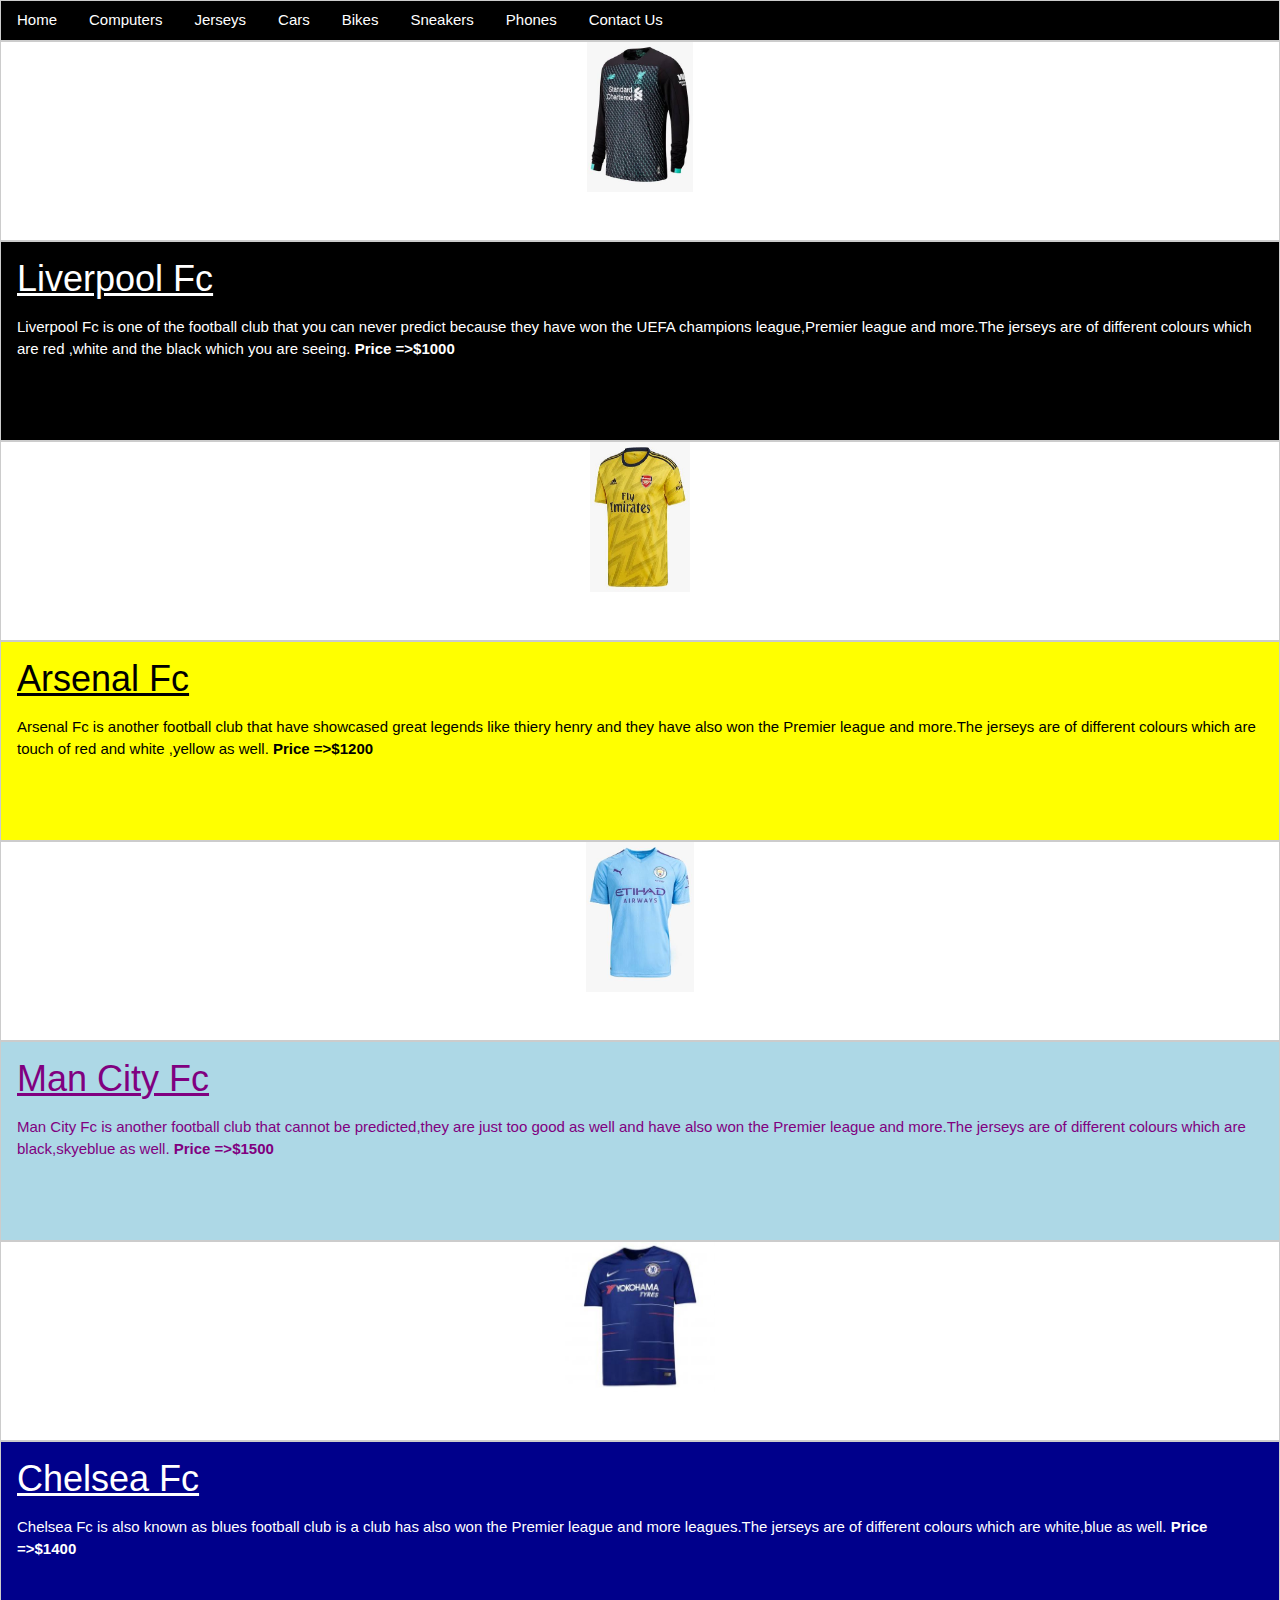
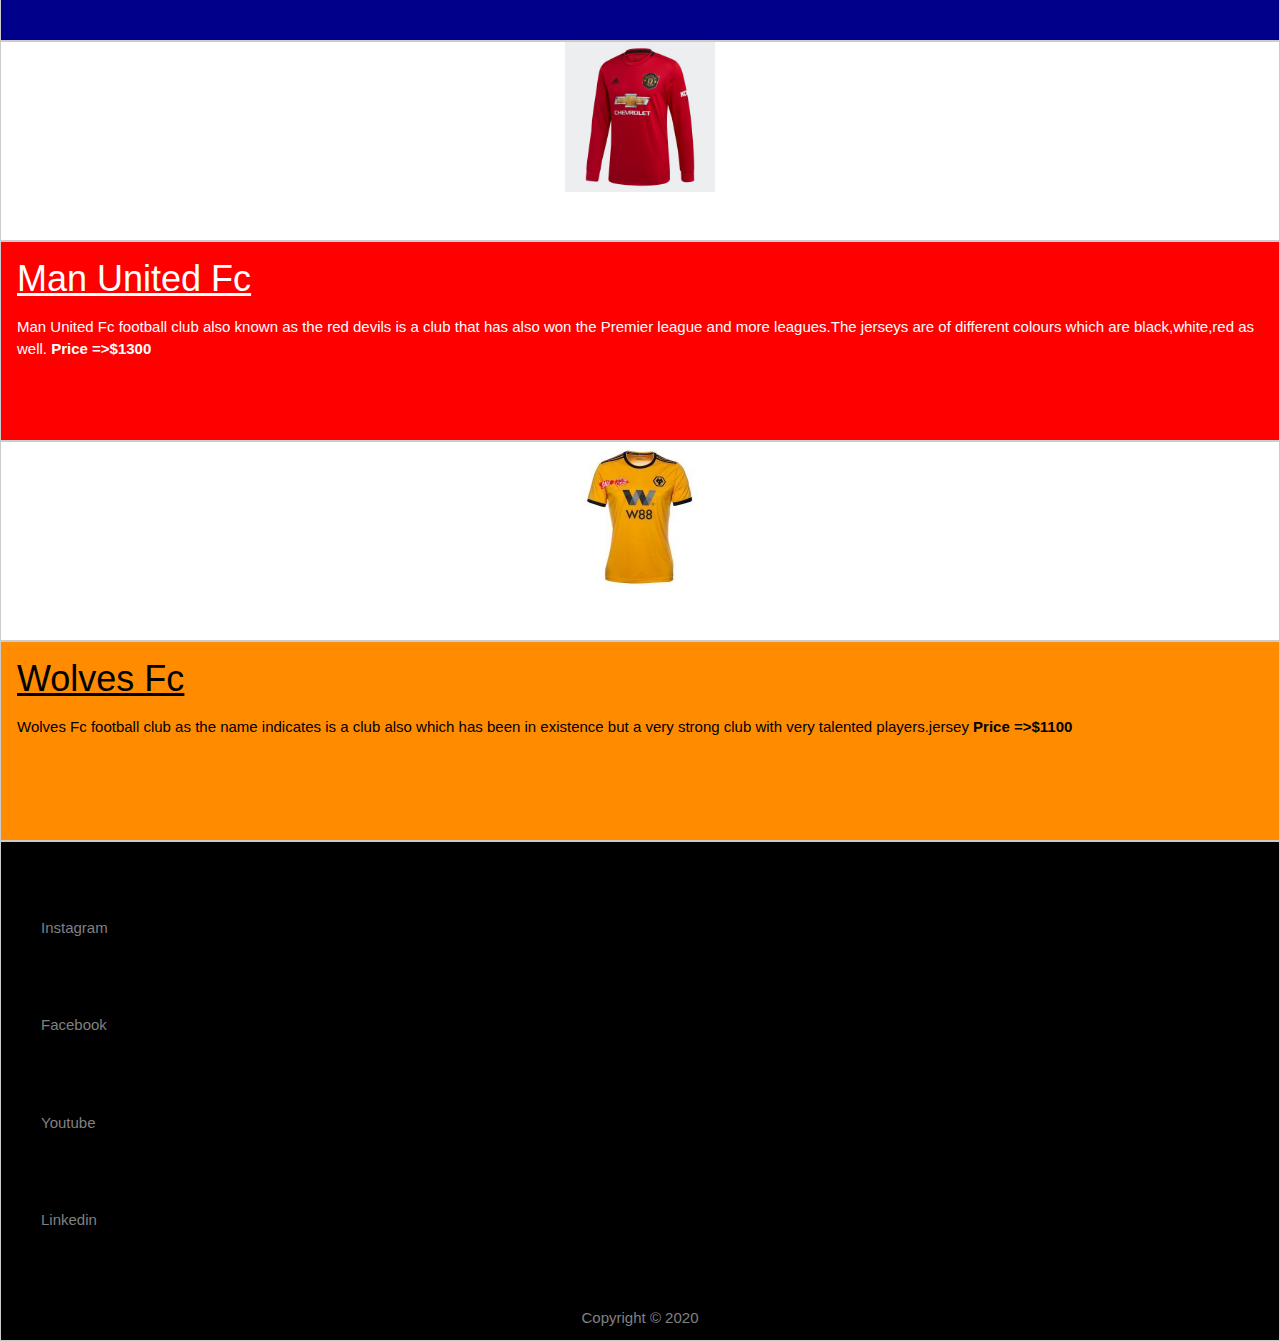
<file: Jerseys.html>
<!DOCTYPE html>
<html>
<head>
	<link rel="stylesheet" type="text/css" href="style.css">
	<link rel="stylesheet" href="w3.css">
  <script src="jquery-3.5.1.js"></script>
	<meta name="viewport" content="width=device-width, initial-scale=1">
</head>
<body>
<div class="w3-border">
  <div class="w3-bar w3-black">
  	<a href="Home.html" class="w3-bar-item w3-button w3-hide-small">Home</a>
  	<a href="Computers.html" class="w3-bar-item w3-button w3-hide-small">Computers</a>
  	<a href="Jerseys.html" class="w3-bar-item w3-button w3-hide-small">Jerseys</a>
  	<a href="Cars.html" class="w3-bar-item w3-button w3-hide-small">Cars</a>
  	<a href="Bikes.html" class="w3-bar-item w3-button w3-hide-small">Bikes</a>
  	<a href="Sneakers.html" class="w3-bar-item w3-button w3-hide-small">Sneakers</a>
  	<a href="Phones.html" class="w3-bar-item w3-button w3-hide-small">Phones</a>
    <a href="ContactUs.html" class="w3-bar-item w3-button w3-hide-small">Contact Us</a>
  	<a href="javascript:void(0)" class="w3-bar-item w3-button w3-right w3-hide-large w3-hide-medium" 
  	onclick="myFunction()">&#9776;</a>
 </div> 
 <div id="demo" class="w3-bar-block w3-black w3-hide w3-hide-large w3-hide-medium">
 	<a href="Home.html" class="w3-bar-item w3-button">Home</a>
    <a href="Computers.html" class="w3-bar-item w3-button">Computers</a>
    <a href="Jerseys.html" class="w3-bar-item w3-button">Jerseys</a>
    <a href="Cars.html" class="w3-bar-item w3-button">Cars</a>
 	<a href="Bikes.html" class="w3-bar-item w3-button">Bikes</a>
 	<a href="Sneakers.html" class="w3-bar-item w3-button">Sneakers</a>
 	<a href="Phones.html" class="w3-bar-item w3-button">Phones</a>
  <a href="ContactUs.html" class="w3-bar-item w3-button">Contact Us</a>
 </div>
<script>
	function myFunction(){
		var x = document.getElementById("demo");
	 if(x.className.indexOf("w3-show") == -1) {
         x.className += " w3-show ";
	  } else {
        x.className = x.className.replace("w3-show","");
	}
}
</script>
</div>
<div class="w3-border" style="height:200px;">
<div class="w3-container w3-center w3-animate-right">
<img src="Liverpool.jpeg" style="height:150px;">
</div>
</div>
<div class="w3-border" style="height:200px;background-color:black;color:white;"> 
<div class="w3-container w3-left w3-animate-left">
  <h1><u>Liverpool Fc</u></h1>
Liverpool Fc is one of the football club that you can never predict because they have won the UEFA champions league,Premier league and more.The jerseys are  of different colours which are red ,white and the black which you are seeing.
<b>Price =>$1000</b>
</div>
</div>
<div class="w3-border" style="height:200px;">
<div class="w3-container w3-center w3-animate-right">
<img src="Arsenal.jpeg" style="height:150px;width:100px;">
</div>
</div>
<div class="w3-border" style="height:200px;background-color:yellow;color:black;"> 
<div class="w3-container w3-left w3-animate-left">
  <h1><u>Arsenal Fc</u></h1>
Arsenal Fc is another football club that have showcased great legends like thiery henry and they have also won the Premier league and more.The jerseys are  of different colours which are touch of red and white ,yellow as well.
<b>Price =>$1200</b>
</div>
</div>
<div class="w3-border" style="height:200px;">
<div class="w3-container w3-center w3-animate-right">
<img src="mancity.jpeg" style="height:150px;">
</div>
</div>
<div class="w3-border" style="height:200px;background-color:lightblue;color:purple;"> 
<div class="w3-container w3-left w3-animate-left">
  <h1><u>Man City Fc</u></h1>
Man City Fc is another football club that cannot be predicted,they are just too good as well and have also won the Premier league and more.The jerseys are  of different colours which are black,skyeblue as well.
<b>Price =>$1500</b>
</div>
</div>
<div class="w3-border" style="height:200px;">
<div class="w3-container w3-center w3-animate-right">
<img src="chelsea.jpeg" style="height:150px;">
</div>
</div>
<div class="w3-border" style="height:200px;background-color:darkblue;color:white;"> 
<div class="w3-container w3-left w3-animate-left">
  <h1><u>Chelsea Fc</u></h1>
Chelsea  Fc is also known as blues football club is a club has also won the Premier league and more leagues.The jerseys are  of different colours which are white,blue as well.
<b>Price =>$1400</b>
</div>
</div>
<div class="w3-border" style="height:200px;">
<div class="w3-container w3-center w3-animate-right">
<img src="manunited.jpg" style="height:150px;">
</div>
</div>
<div class="w3-border" style="height:200px;background-color:red;color:white;"> 
<div class="w3-container w3-left w3-animate-left">
  <h1><u>Man United Fc</u></h1>
Man United Fc football club also known as the red devils is a club that has also won the Premier league and more leagues.The jerseys are  of different colours which are black,white,red as well.
<b>Price =>$1300</b>
</div>
</div>
<div class="w3-border" style="height:200px;">
<div class="w3-container w3-center w3-animate-right">
<img src="wolves.jpeg" style="height:150px;">
</div>
</div>
<div class="w3-border" style="height:200px;background-color:darkorange;color:black;"> 
<div class="w3-container w3-left w3-animate-left">
  <h1><u>Wolves Fc</u></h1>
Wolves Fc football club as the name indicates is a club also which has been in existence but a very strong club with very talented players.jersey
<b>Price =>$1100</b>
</div>
</div>
<div class="w3-border" style="height:500px;background-color:black;">
<ol>
<br>
<br>
<p>
  <a href="www.instagram.com/"><font color="grey">Instagram</font></a>
</p>
<br>
<br>
<p>
  <a href="www.facebook.com/"><font color="grey">Facebook</font></a>
</p>
<br>
<br>
<p>
  <a href="www.youtube.com/"><font color="grey">Youtube</font></a>
</p>
<br>
<br>
<p>
  <a href="www.linkedin.com/"><font color="grey">Linkedin</font></a>
</p>
<br>
<br>
</ol>
<p align="center">
  <font color="grey"> Copyright &copy 2020 </font>
</p>
</div>
</body>
</html>
</file>
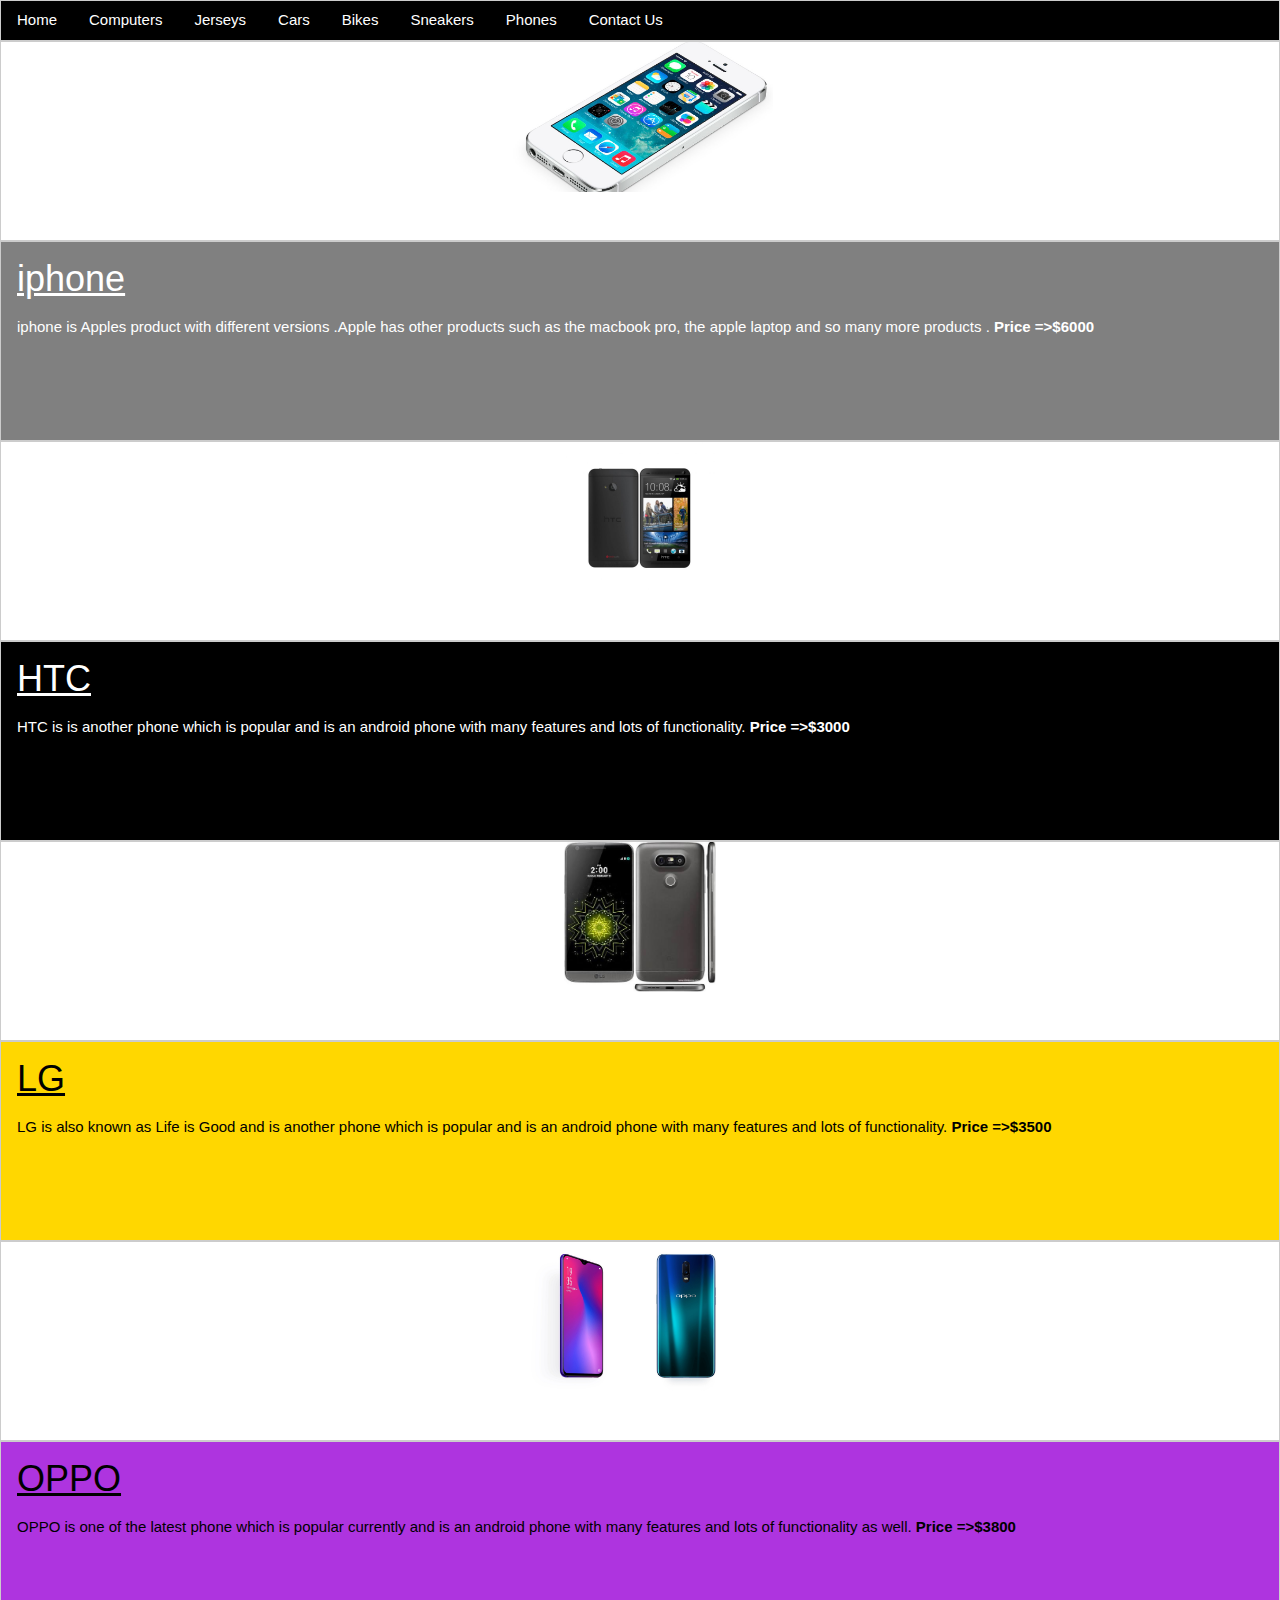
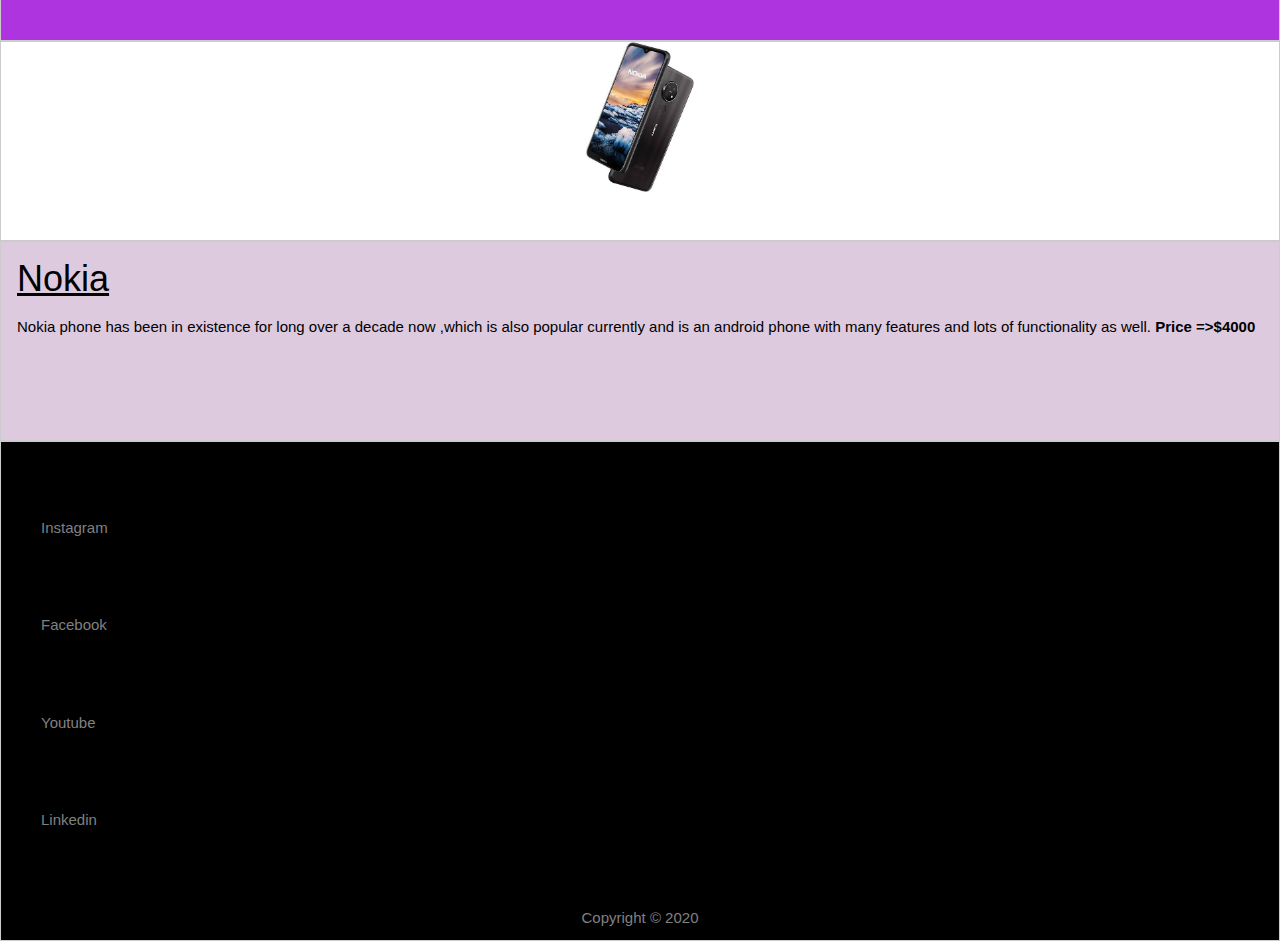
<file: Phones.html>
<!DOCTYPE html>
<html>
<head>
	<link rel="stylesheet" type="text/css" href="style.css">
	<link rel="stylesheet" href="w3.css">
	<meta name="viewport" content="width=device-width, initial-scale=1">
</head>
<body>
<div class="w3-border">
  <div class="w3-bar w3-black">
  	<a href="Home.html" class="w3-bar-item w3-button w3-hide-small">Home</a>
  	<a href="Computers.html" class="w3-bar-item w3-button w3-hide-small">Computers</a>
  	<a href="Jerseys.html" class="w3-bar-item w3-button w3-hide-small">Jerseys</a>
  	<a href="Cars.html" class="w3-bar-item w3-button w3-hide-small">Cars</a>
  	<a href="Bikes.html" class="w3-bar-item w3-button w3-hide-small">Bikes</a>
  	<a href="Sneakers.html" class="w3-bar-item w3-button w3-hide-small">Sneakers</a>
  	<a href="Phones.html" class="w3-bar-item w3-button w3-hide-small">Phones</a>
    <a href="ContactUs.html" class="w3-bar-item w3-button w3-hide-small">Contact Us</a>
  	<a href="javascript:void(0)" class="w3-bar-item w3-button w3-right w3-hide-large w3-hide-medium" 
  	onclick="myFunction()">&#9776;</a>
 </div> 
 <div id="demo" class="w3-bar-block w3-black w3-hide w3-hide-large w3-hide-medium">
 	<a href="Home.html" class="w3-bar-item w3-button">Home</a>
    <a href="Computers.html" class="w3-bar-item w3-button">Computers</a>
    <a href="Jerseys.html" class="w3-bar-item w3-button">Jerseys</a>
    <a href="Cars.html" class="w3-bar-item w3-button">Cars</a>
 	<a href="Bikes.html" class="w3-bar-item w3-button">Bikes</a>
 	<a href="Sneakers.html" class="w3-bar-item w3-button">Sneakers</a>
 	<a href="Phones.html" class="w3-bar-item w3-button">Phones</a>
  <a href="ContactUs.html" class="w3-bar-item w3-button">Contact Us</a>
 </div>
<script>
	function myFunction(){
		var x = document.getElementById("demo");
	 if(x.className.indexOf("w3-show") == -1) {
         x.className += " w3-show ";
	  } else {
        x.className = x.className.replace("w3-show","");
	}
}
</script>
</div>
<div class="w3-border" style="height:200px;">
<div class="w3-container w3-center w3-animate-right">
<img src="iphone.jpg" style="height:150px;">
</div>
</div>
<div class="w3-border" style="height:200px;background-color:grey;color:white;"> 
<div class="w3-container w3-left w3-animate-left">
  <h1><u>iphone </u></h1>
iphone is Apples product with different versions .Apple has other products such as the macbook pro, the apple laptop and so many more products .
<b>Price =>$6000</b>
</div>
</div>
<div class="w3-border" style="height:200px;">
<div class="w3-container w3-center w3-animate-right">
<img src="htc.jpg" style="height:150px;">
</div>
</div>
<div class="w3-border" style="height:200px;background-color:black;color:white;"> 
<div class="w3-container w3-left w3-animate-left">
  <h1><u> HTC </u></h1>
HTC is is another phone which is popular and is an android phone with many features and lots of functionality.
<b>Price =>$3000</b>
</div>
</div>
<div class="w3-border" style="height:200px;">
<div class="w3-container w3-center w3-animate-right">
<img src="LG.jpeg" style="height:150px;">
</div>
</div>
<div class="w3-border" style="height:200px;background-color:gold;color:black;"> 
<div class="w3-container w3-left w3-animate-left">
  <h1><u>LG</u></h1>
LG is also known as Life is Good and is another phone which is popular and is an android phone with many features and lots of functionality.
<b>Price =>$3500</b>
</div>
</div>
<div class="w3-border" style="height:200px;">
<div class="w3-container w3-center w3-animate-right">
<img src="OPPO.jpg" style="height:150px;">
</div>
</div>
<div class="w3-border" style="height:200px;background-color:#ae34df;color:black;"> 
<div class="w3-container w3-left w3-animate-left">
  <h1><u>OPPO</u></h1>
OPPO is one of the latest phone which is popular currently and is an android phone with many features and lots of functionality as well.
<b>Price =>$3800</b>
</div>
</div>
<div class="w3-border" style="height:200px;">
<div class="w3-container w3-center w3-animate-right">
<img src="Nokia.jpeg" style="height:150px;">
</div>
</div>
<div class="w3-border" style="height:200px;background-color:#decade;color:black;"> 
<div class="w3-container w3-left w3-animate-left">
  <h1><u>Nokia</u></h1>
Nokia phone has been in existence for long over a decade now ,which is also  popular currently and is an android phone with many features and lots of functionality as well.
<b>Price =>$4000</b>
</div>
</div>
<div class="w3-border" style="height:500px;background-color:black;">
<ol>
<br>
<br>
<p>
  <a href="www.instagram.com/"><font color="grey">Instagram</font></a>
</p>
<br>
<br>
<p>
  <a href="www.facebook.com/"><font color="grey">Facebook</font></a>
</p>
<br>
<br>
<p>
  <a href="www.youtube.com/"><font color="grey">Youtube</font></a>
</p>
<br>
<br>
<p>
  <a href="www.linkedin.com/"><font color="grey">Linkedin</font></a>
</p>
<br>
<br>
</ol>
<p align="center">
  <font color="grey"> Copyright &copy 2020 </font>
</p>
</div>
</body>
</html>
</file>
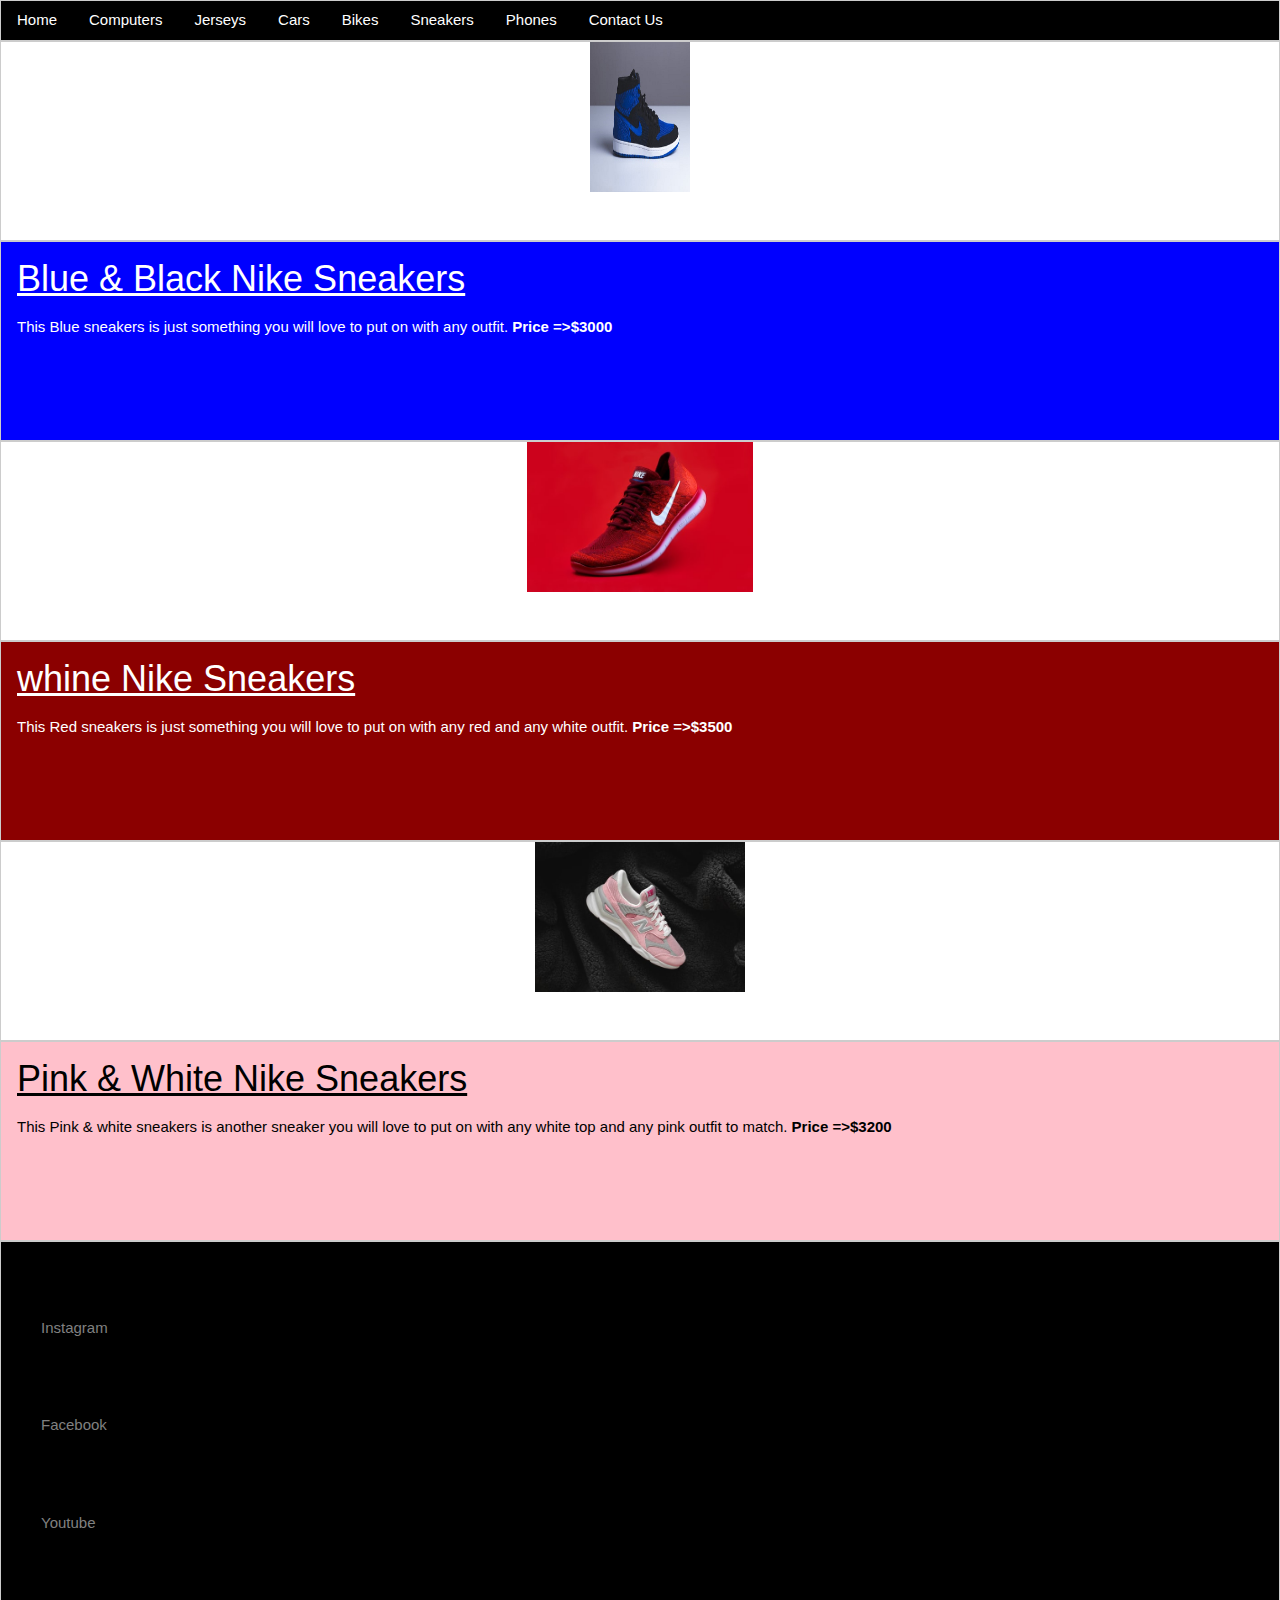
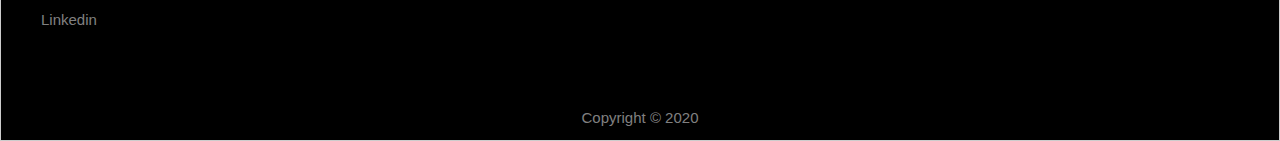
<file: Sneakers.html>
<!DOCTYPE html>
<html>
<head>
	<link rel="stylesheet" type="text/css" href="style.css">
	<link rel="stylesheet" href="w3.css">
	<meta name="viewport" content="width=device-width, initial-scale=1">
</head>
<body>
<div class="w3-border">
  <div class="w3-bar w3-black">
  	<a href="Home.html" class="w3-bar-item w3-button w3-hide-small">Home</a>
  	<a href="Computers.html" class="w3-bar-item w3-button w3-hide-small">Computers</a>
  	<a href="Jerseys.html" class="w3-bar-item w3-button w3-hide-small">Jerseys</a>
  	<a href="Cars.html" class="w3-bar-item w3-button w3-hide-small">Cars</a>
  	<a href="Bikes.html" class="w3-bar-item w3-button w3-hide-small">Bikes</a>
  	<a href="Sneakers.html" class="w3-bar-item w3-button w3-hide-small">Sneakers</a>
  	<a href="Phones.html" class="w3-bar-item w3-button w3-hide-small">Phones</a>
    <a href="ContactUs.html" class="w3-bar-item w3-button w3-hide-small">Contact Us</a>
  	<a href="javascript:void(0)" class="w3-bar-item w3-button w3-right w3-hide-large w3-hide-medium" 
  	onclick="myFunction()">&#9776;</a>
 </div> 
 <div id="demo" class="w3-bar-block w3-black w3-hide w3-hide-large w3-hide-medium">
 	<a href="Home.html" class="w3-bar-item w3-button">Home</a>
    <a href="Computers.html" class="w3-bar-item w3-button">Computers</a>
    <a href="Jerseys.html" class="w3-bar-item w3-button">Jerseys</a>
    <a href="Cars.html" class="w3-bar-item w3-button">Cars</a>
 	<a href="Bikes.html" class="w3-bar-item w3-button">Bikes</a>
 	<a href="Sneakers.html" class="w3-bar-item w3-button">Sneakers</a>
 	<a href="Phones.html" class="w3-bar-item w3-button">Phones</a>
  <a href="ContactUs.html" class="w3-bar-item w3-button">Contact Us</a>
 </div>
<script>
	function myFunction(){
		var x = document.getElementById("demo");
	 if(x.className.indexOf("w3-show") == -1) {
         x.className += " w3-show ";
	  } else {
        x.className = x.className.replace("w3-show","");
	}
}
</script>
</div>
<div class="w3-border" style="height:200px;">
<div class="w3-container w3-center w3-animate-right">
<img src="bluesneakers.jpeg" style="height:150px;width:100px;">
</div>
</div>
<div class="w3-border" style="height:200px;background-color:blue;color:white;"> 
<div class="w3-container w3-left w3-animate-left">
  <h1><u>Blue & Black Nike Sneakers</u></h1>
This Blue sneakers is just something you will love to put on with any outfit.
<b>Price =>$3000</b>
</div>
</div>
<div class="w3-border" style="height:200px;">
<div class="w3-container w3-center w3-animate-right">
<img src="redsneakers.jpeg" style="height:150px;">
</div>
</div>
<div class="w3-border" style="height:200px;background-color:darkred;color:white;"> 
<div class="w3-container w3-left w3-animate-left">
  <h1><u>whine Nike Sneakers</u></h1>
This Red sneakers is just something you will love to put on with any red and any white outfit.
<b>Price =>$3500</b>
</div>
</div>
<div class="w3-border" style="height:200px;">
<div class="w3-container w3-center w3-animate-right">
<img src="pinksneakers.jpeg" style="height:150px;">
</div>
</div>
<div class="w3-border" style="height:200px;background-color:pink;color:black;"> 
<div class="w3-container w3-left w3-animate-left">
  <h1><u>Pink & White Nike Sneakers</u></h1>
This Pink & white sneakers is another sneaker you will love to put on with any white top and any pink outfit to match.
<b>Price =>$3200</b>
</div>
</div>
<div class="w3-border" style="height:500px;background-color:black;">
<ol>
<br>
<br>
<p>
  <a href="www.instagram.com/"><font color="grey">Instagram</font></a>
</p>
<br>
<br>
<p>
  <a href="www.facebook.com/"><font color="grey">Facebook</font></a>
</p>
<br>
<br>
<p>
  <a href="www.youtube.com/"><font color="grey">Youtube</font></a>
</p>
<br>
<br>
<p>
  <a href="www.linkedin.com/"><font color="grey">Linkedin</font></a>
</p>
<br>
<br>
</ol>
<p align="center">
  <font color="grey"> Copyright &copy 2020 </font>
</p>
</div>
</body>
</html>
</file>
<file: style.css>
body{
	border:auto;
	margin:auto;
	height:auto;
}
</file>
<file: ContactUs.css>
body {font-family: Arial, Helvetica, sans-serif;}

input[type=text], select, textarea {
    width: 100%;
    padding: 12px;
    border: 1px solid #ccc;
    border-radius: 4px;
    box-sizing: border-box;
    margin-top: 6px;
    margin-bottom: 16px;
    resize: vertical;
}

input[type=submit] {
    background-color: black;
    color: white;
    padding: 12px 20px;
    border: none;
    border-radius: 4px;
    cursor: pointer;
}

input[type=submit]:hover {
    background-color: #45a049;
}

.container {
    border-radius: 5px;
    background-color: #f2f2f2;
    padding: 20px;
}
</file>
